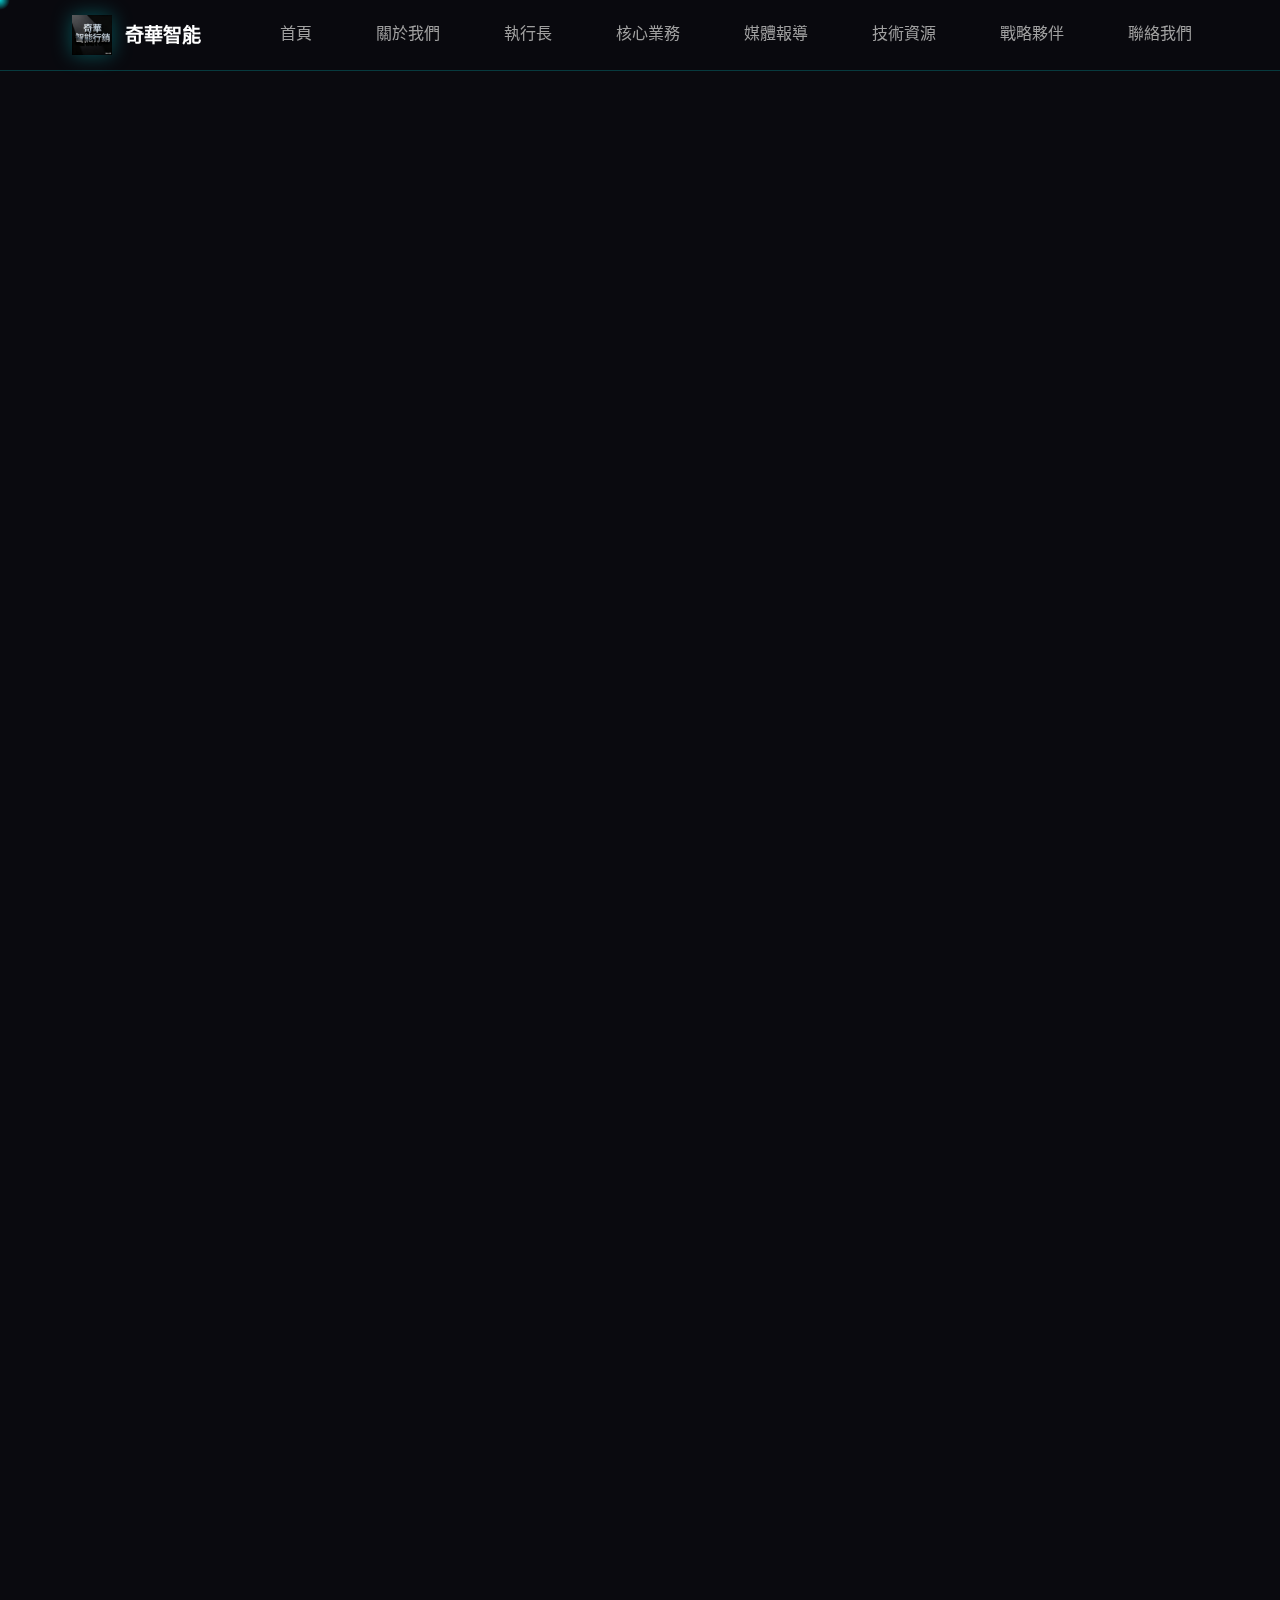
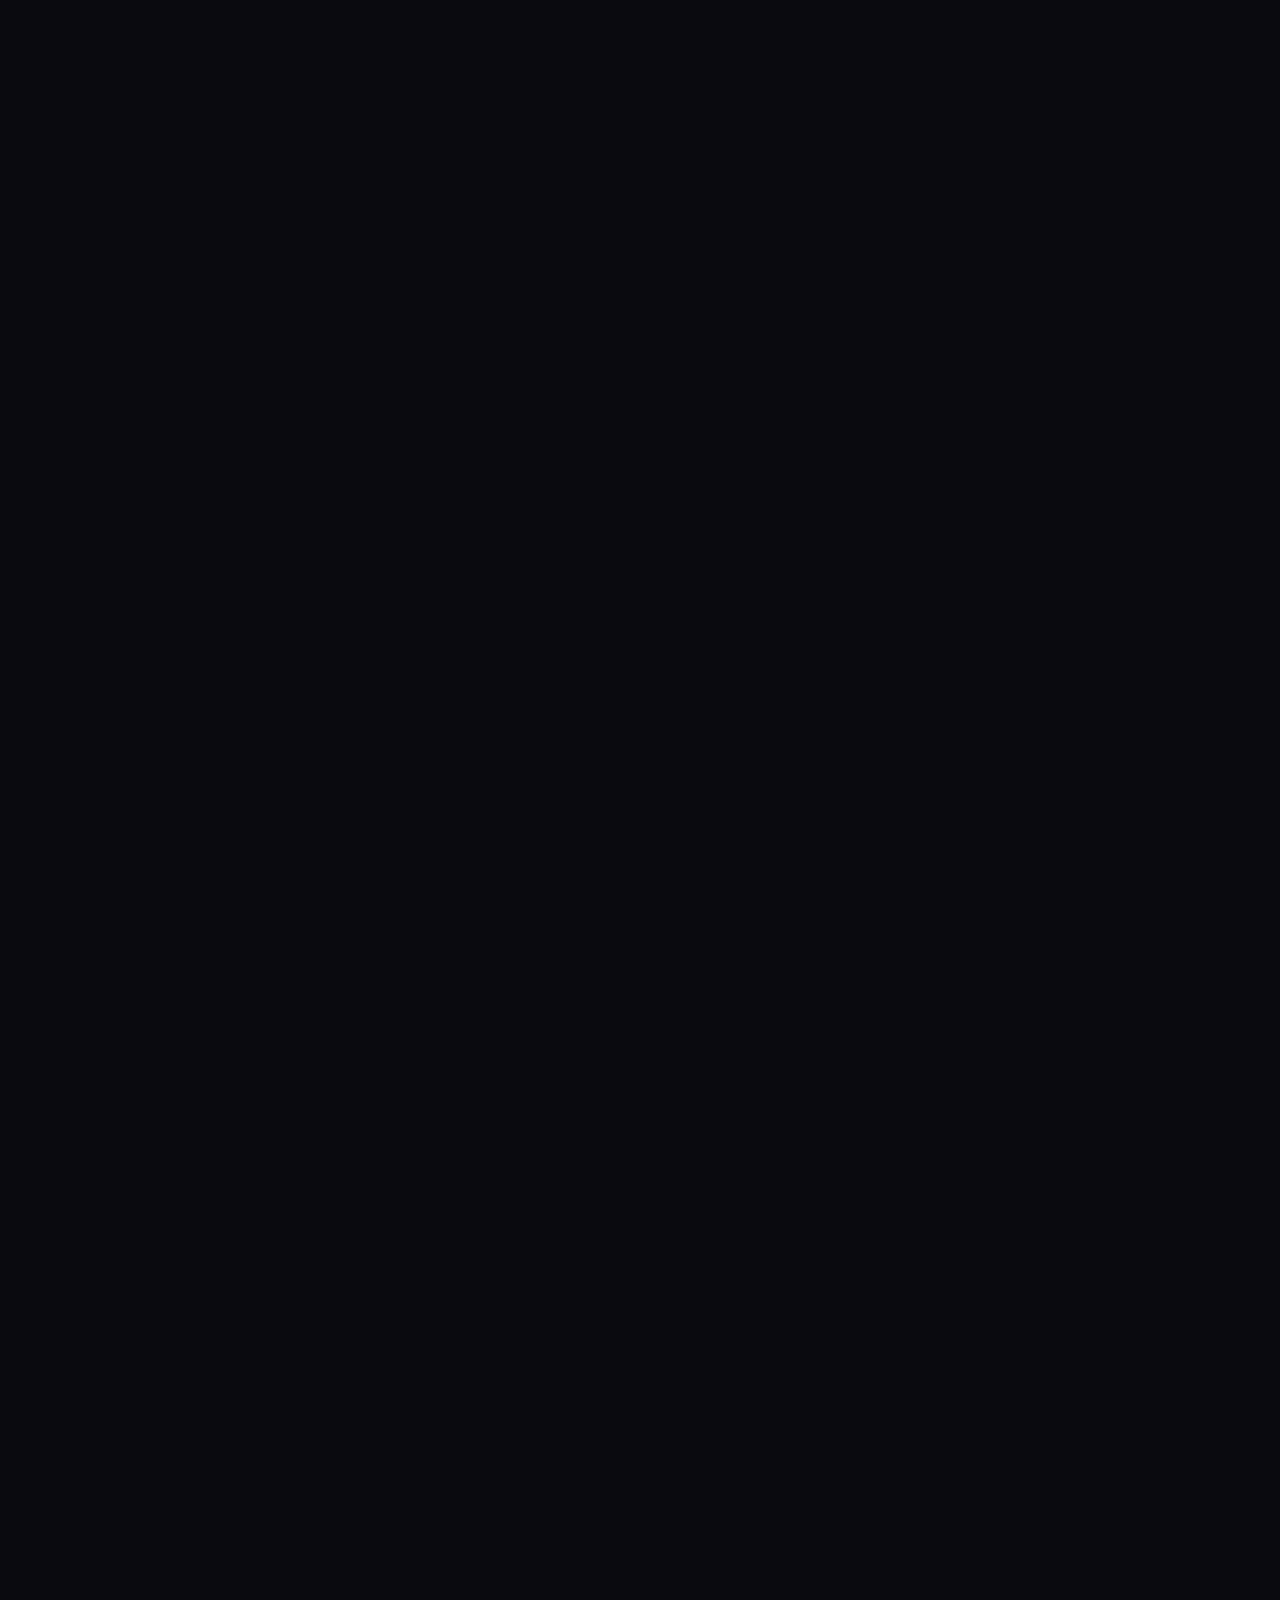
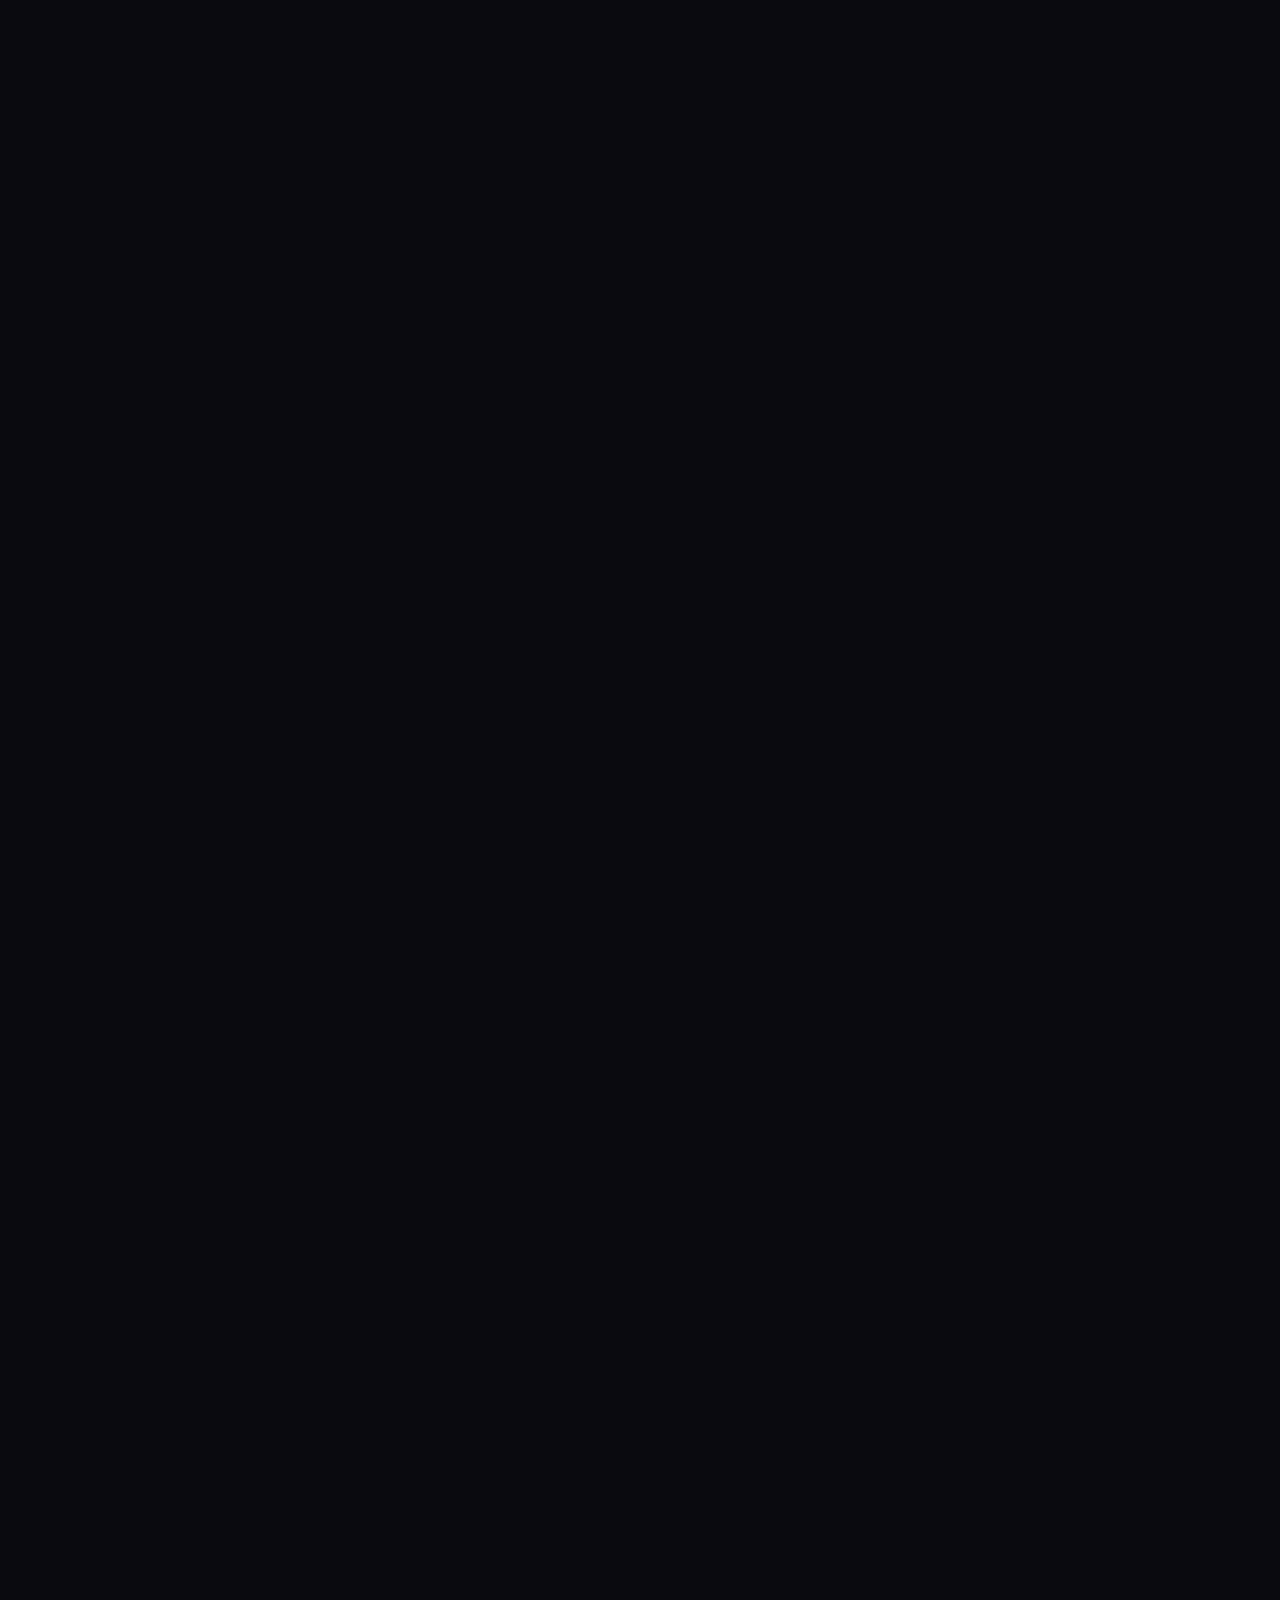
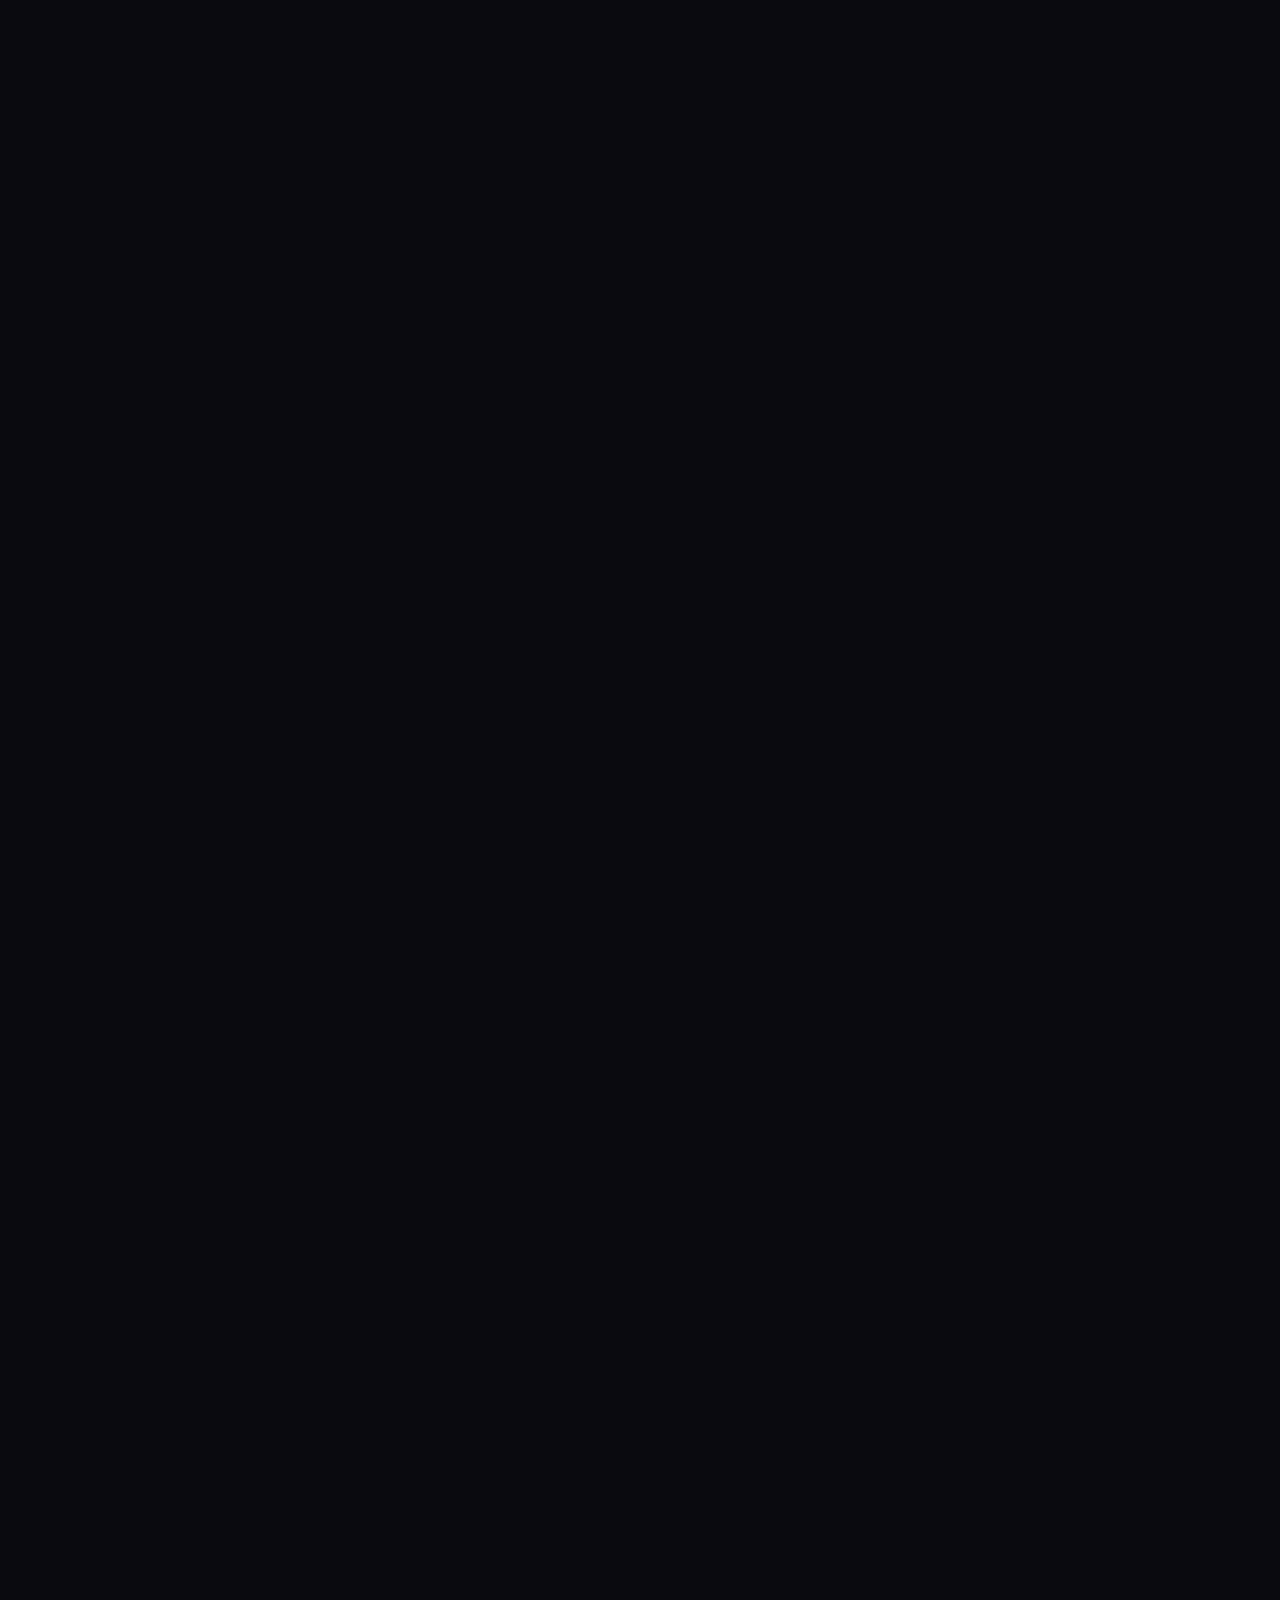
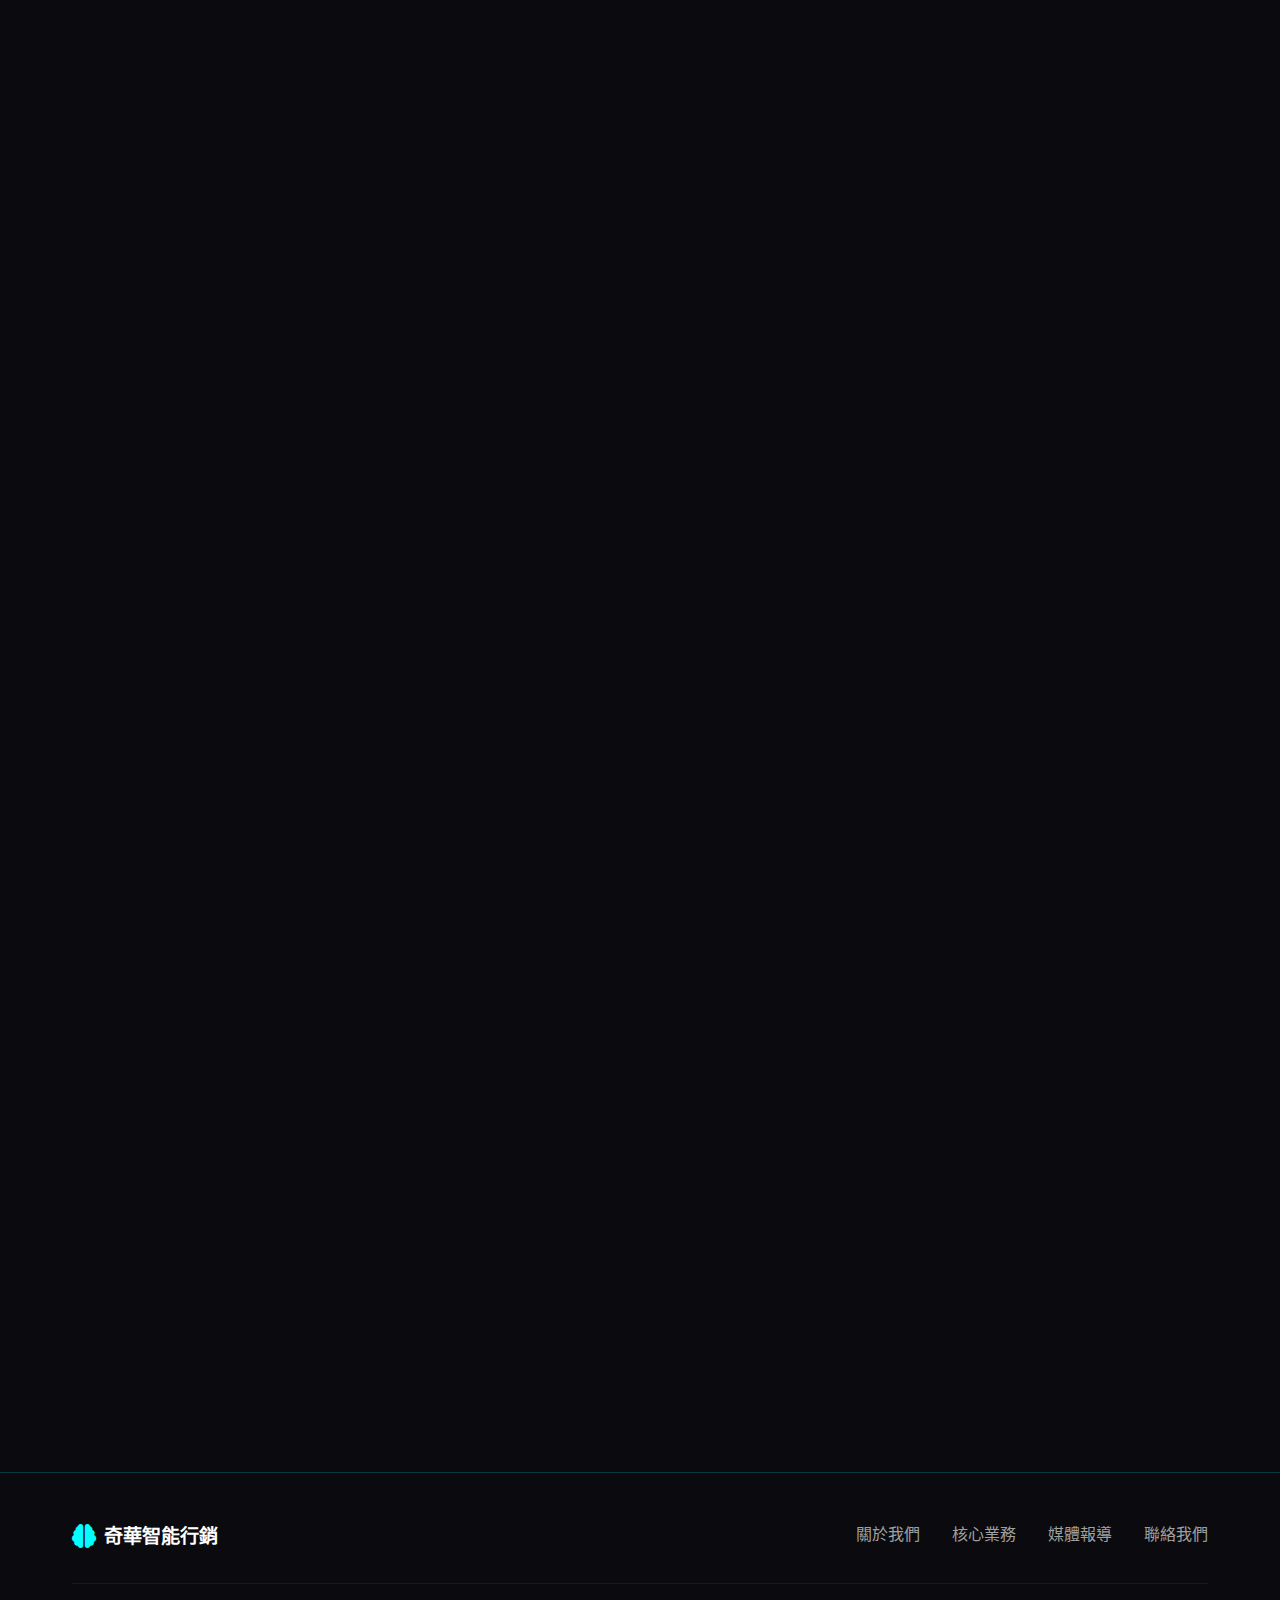
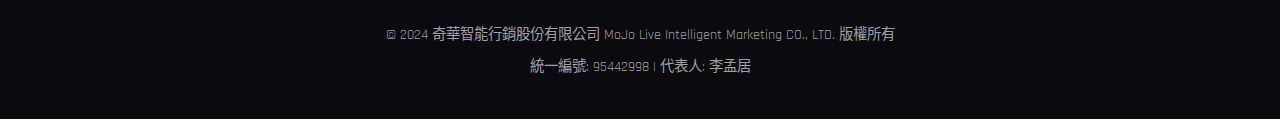
<file: index.html>
<!DOCTYPE html>
<html lang="zh-TW">
<head>
    <meta charset="UTF-8">
    <meta name="viewport" content="width=device-width, initial-scale=1.0">
    <title>奇華智能行銷 | AI科技創新領導者</title>
    <meta name="description" content="奇華智能行銷股份有限公司 - 李孟居總經理領導的科技創新企業，專精AI技術整合、智慧製造、電控玻璃應用與國防科技合作">
    <!-- ✅ Google Search Console 驗證 -->
  <meta name="google-site-verification" content="googleae083944863cef9a.html" />

  <!-- Google tag (gtag.js) -->
<script async src="https://www.googletagmanager.com/gtag/js?id=G-43J5EXSS5E"></script>
<script>
  window.dataLayer = window.dataLayer || [];
  function gtag(){dataLayer.push(arguments);}
  gtag('js', new Date());

  gtag('config', 'G-43J5EXSS5E');
</script>

    <!-- Preload fonts -->
    <link rel="preconnect" href="https://fonts.googleapis.com">
    <link rel="preconnect" href="https://fonts.gstatic.com" crossorigin>
    <link href="https://fonts.googleapis.com/css2?family=Orbitron:wght@400;700;900&family=Rajdhani:wght@300;400;500;600;700&display=swap" rel="stylesheet">
    
    <!-- Icons -->
    <link rel="stylesheet" href="https://cdnjs.cloudflare.com/ajax/libs/font-awesome/6.4.0/css/all.min.css">
    
    <!-- Favicon -->
    <link rel="icon" type="image/x-icon" href="data:image/svg+xml,%3Csvg xmlns='http://www.w3.org/2000/svg' viewBox='0 0 100 100'%3E%3Ctext y='.9em' font-size='90'%3E🚀%3C/text%3E%3C/svg%3E">
    
    <style>
/* Reset and Base Styles */
* {
    margin: 0;
    padding: 0;
    box-sizing: border-box;
}

html {
    scroll-behavior: smooth;
}

body {
    font-family: 'Rajdhani', sans-serif;
    background: #0a0a0f;
    color: #ffffff;
    overflow-x: hidden;
    line-height: 1.6;
}

/* Color Variables */
:root {
    /* Primary Colors */
    --primary-bg: #0a0a0f;
    --secondary-bg: #111118;
    --card-bg: #1a1a24;
    
    /* Neon Colors */
    --neon-blue: #00ffff;
    --neon-purple: #8a2be2;
    --neon-pink: #ff1493;
    --neon-green: #00ff41;
    --neon-orange: #ff6b35;
    
    /* Accent Colors */
    --accent-blue: #0099ff;
    --accent-purple: #6c5ce7;
    --accent-cyan: #00cec9;
    
    /* Text Colors */
    --text-primary: #ffffff;
    --text-secondary: #a0a0a0;
    --text-muted: #666666;
    
    /* Gradient */
    --gradient-primary: linear-gradient(135deg, var(--neon-blue), var(--neon-purple));
    --gradient-secondary: linear-gradient(135deg, var(--accent-blue), var(--accent-cyan));
    --gradient-glow: linear-gradient(135deg, #00ffff40, #8a2be240);
}

/* Typography */
.section-title {
    font-family: 'Orbitron', monospace;
    font-size: 3rem;
    font-weight: 900;
    text-align: center;
    margin-bottom: 1rem;
    background: var(--gradient-primary);
    -webkit-background-clip: text;
    -webkit-text-fill-color: transparent;
    background-clip: text;
    position: relative;
    transition: all 0.3s ease;
}

.section-title:hover {
    transform: scale(1.05);
    filter: drop-shadow(0 0 20px var(--neon-blue));
}

.section-subtitle {
    font-family: 'Orbitron', monospace;
    font-size: 0.9rem;
    color: var(--text-secondary);
    text-align: center;
    letter-spacing: 0.2em;
    text-transform: uppercase;
    margin-bottom: 2rem;
}

.glow-text {
    text-shadow: 0 0 10px var(--neon-blue);
    animation: textGlow 2s ease-in-out infinite alternate;
}

@keyframes textGlow {
    from {
        text-shadow: 0 0 10px var(--neon-blue), 0 0 20px var(--neon-blue);
    }
    to {
        text-shadow: 0 0 20px var(--neon-blue), 0 0 30px var(--neon-blue), 0 0 40px var(--neon-blue);
    }
}

/* Navigation */
.navbar {
    position: fixed;
    top: 0;
    left: 0;
    width: 100%;
    background: rgba(10, 10, 15, 0.95);
    backdrop-filter: blur(20px);
    border-bottom: 1px solid rgba(0, 255, 255, 0.2);
    z-index: 1000;
    transition: all 0.3s ease;
}

.navbar.scrolled {
    background: rgba(10, 10, 15, 0.98);
    border-bottom: 1px solid var(--neon-blue);
    box-shadow: 0 4px 20px rgba(0, 255, 255, 0.1);
}

.nav-container {
    max-width: 1200px;
    margin: 0 auto;
    padding: 0 2rem;
    display: flex;
    justify-content: space-between;
    align-items: center;
    height: 70px;
}

.nav-logo {
    display: flex;
    align-items: center;
    gap: 0.8rem;
    font-family: 'Orbitron', monospace;
    font-weight: 700;
    font-size: 1.2rem;
    color: var(--text-primary);
    text-decoration: none; 
    transition: all 0.3s ease;
}

.nav-logo:hover {
    color: var(--neon-blue);
    transform: scale(1.05);
}
.logo-image {
    height: 40px;
    width: auto;
    object-fit: contain;
    transition: all 0.3s ease;
    filter: drop-shadow(0 0 10px rgba(0, 255, 255, 0.3));
}

.logo-image:hover {
    filter: drop-shadow(0 0 20px rgba(0, 255, 255, 0.6));
    transform: scale(1.05);
}
.nav-icon {
    font-size: 1.5rem;
    color: var(--neon-blue);
    animation: pulse 2s infinite;
}

@keyframes pulse {
    0%, 100% { transform: scale(1); }
    50% { transform: scale(1.1); }
}

.nav-menu {
    display: flex;
    list-style: none;
    gap: 2rem;
}

.nav-link {
    color: var(--text-secondary);
    text-decoration: none;
    font-weight: 500;
    position: relative;
    padding: 0.5rem 1rem;
    border-radius: 0.5rem;
    transition: all 0.3s ease;
}

.nav-link:hover {
    color: var(--neon-blue);
    background: rgba(0, 255, 255, 0.1);
    transform: translateY(-2px);
    box-shadow: 0 4px 15px rgba(0, 255, 255, 0.2);
}

.nav-link::after {
    content: '';
    position: absolute;
    bottom: 0;
    left: 50%;
    width: 0;
    height: 2px;
    background: var(--gradient-primary);
    transition: all 0.3s ease;
    transform: translateX(-50%);
}

.nav-link:hover::after {
    width: 80%;
}

.nav-toggle {
    display: none;
    flex-direction: column;
    cursor: pointer;
    gap: 0.2rem;
}

.nav-toggle span {
    width: 25px;
    height: 2px;
    background: var(--neon-blue);
    transition: all 0.3s ease;
}

/* Hero Section */
.hero-section {
    position: relative;
    min-height: 100vh;
    display: flex;
    align-items: center;
    justify-content: center;
    padding: 0 2rem;
    overflow: hidden;
    background: radial-gradient(ellipse at center, #111118 0%, var(--primary-bg) 100%);
}

.particles-container {
    position: absolute;
    top: 0;
    left: 0;
    width: 100%;
    height: 100%;
    pointer-events: none;
    z-index: 1;
}

.hero-grid {
    position: absolute;
    top: 0;
    left: 0;
    width: 100%;
    height: 100%;
    background-image: 
        linear-gradient(rgba(0, 255, 255, 0.05) 1px, transparent 1px),
        linear-gradient(90deg, rgba(0, 255, 255, 0.05) 1px, transparent 1px);
    background-size: 50px 50px;
    animation: gridMove 20s linear infinite;
}

@keyframes gridMove {
    0% { transform: translate(0, 0); }
    100% { transform: translate(50px, 50px); }
}

.hero-content {
    position: relative;
    z-index: 2;
    display: grid;
    grid-template-columns: 1fr 1fr;
    gap: 4rem;
    align-items: center;
    max-width: 1200px;
    width: 100%;
}

.hero-text {
    animation: slideInLeft 1s ease-out;
}

.hero-subtitle {
    font-family: 'Orbitron', monospace;
    font-size: 0.9rem;
    color: var(--neon-blue);
    letter-spacing: 0.2em;
    text-transform: uppercase;
    margin-bottom: 1rem;
    opacity: 0.8;
}

.glitch {
    position: relative;
    overflow: hidden;
}

.glitch span {
    position: relative;
    z-index: 1;
}

.glitch::before,
.glitch::after {
    content: attr(data-text);
    position: absolute;
    top: 0;
    left: 0;
    width: 100%;
    height: 100%;
    opacity: 0.8;
}

.glitch::before {
    color: var(--neon-pink);
    animation: glitch1 2s infinite;
}

.glitch::after {
    color: var(--neon-blue);
    animation: glitch2 2s infinite;
}

@keyframes glitch1 {
    0%, 90%, 100% { transform: translate(0); }
    20% { transform: translate(-2px, 2px); }
    40% { transform: translate(2px, -2px); }
    60% { transform: translate(-2px, -2px); }
    80% { transform: translate(2px, 2px); }
}

@keyframes glitch2 {
    0%, 90%, 100% { transform: translate(0); }
    10% { transform: translate(2px, -2px); }
    30% { transform: translate(-2px, 2px); }
    50% { transform: translate(2px, 2px); }
    70% { transform: translate(-2px, -2px); }
}

.hero-title {
    font-family: 'Orbitron', monospace;
    font-size: 4rem;
    font-weight: 900;
    line-height: 1.2;
    margin: 1rem 0 2rem 0;
    background: var(--gradient-primary);
    -webkit-background-clip: text;
    -webkit-text-fill-color: transparent;
    background-clip: text;
}

.typing-text {
    border-right: 2px solid var(--neon-blue);
}

.cursor {
    color: var(--neon-blue);
    animation: blink 1s infinite;
}

@keyframes blink {
    0%, 50% { opacity: 1; }
    51%, 100% { opacity: 0; }
}

.hero-description {
    font-size: 1.2rem;
    line-height: 1.6;
    color: var(--text-secondary);
    margin-bottom: 2rem;
}

.hero-stats {
    display: flex;
    gap: 2rem;
    margin-bottom: 2rem;
}

.stat-item {
    text-align: center;
}

.stat-number {
    font-family: 'Orbitron', monospace;
    font-size: 2.5rem;
    font-weight: 900;
    color: var(--neon-blue);
    display: block;
    text-shadow: 0 0 10px var(--neon-blue);
}

.stat-label {
    font-size: 0.9rem;
    color: var(--text-secondary);
    text-transform: uppercase;
    letter-spacing: 0.1em;
}

.hero-buttons {
    display: flex;
    gap: 1rem;
    flex-wrap: wrap;
}

.btn {
    display: inline-flex;
    align-items: center;
    gap: 0.5rem;
    padding: 1rem 2rem;
    font-family: 'Rajdhani', sans-serif;
    font-weight: 600;
    font-size: 1.1rem;
    text-decoration: none;
    border: none;
    border-radius: 0.5rem;
    cursor: pointer;
    position: relative;
    overflow: hidden;
    transition: all 0.3s ease;
    text-transform: uppercase;
    letter-spacing: 0.1em;
}

.btn-primary {
    background: var(--gradient-primary);
    color: var(--text-primary);
    border: 2px solid transparent;
}

.btn-primary:hover {
    transform: translateY(-3px);
    box-shadow: 0 10px 30px rgba(0, 255, 255, 0.3);
    filter: brightness(1.2);
}

.btn-secondary {
    background: transparent;
    color: var(--neon-blue);
    border: 2px solid var(--neon-blue);
}

.btn-secondary:hover {
    background: rgba(0, 255, 255, 0.1);
    color: var(--text-primary);
    transform: translateY(-3px);
    box-shadow: 0 10px 30px rgba(0, 255, 255, 0.2);
}

.btn::before {
    content: '';
    position: absolute;
    top: 0;
    left: -100%;
    width: 100%;
    height: 100%;
    background: linear-gradient(90deg, transparent, rgba(255, 255, 255, 0.2), transparent);
    transition: left 0.5s;
}

.btn:hover::before {
    left: 100%;
}

/* Hero Visual */
.hero-visual {
    display: flex;
    justify-content: center;
    align-items: center;
    animation: slideInRight 1s ease-out;
}

.hologram {
    position: relative;
    width: 300px;
    height: 300px;
    display: flex;
    align-items: center;
    justify-content: center;
}

.hologram-layer {
    position: absolute;
    width: 100%;
    height: 100%;
    border: 2px solid;
    border-radius: 50%;
    animation: rotate 10s linear infinite;
}

.hologram-layer:nth-child(1) {
    border-color: var(--neon-blue);
    animation-duration: 8s;
    transform: scale(1);
}

.hologram-layer:nth-child(2) {
    border-color: var(--neon-purple);
    animation-duration: 10s;
    animation-direction: reverse;
    transform: scale(0.8);
}

.hologram-layer:nth-child(3) {
    border-color: var(--neon-pink);
    animation-duration: 12s;
    transform: scale(0.6);
}

@keyframes rotate {
    from { transform: rotate(0deg) scale(var(--scale, 1)); }
    to { transform: rotate(360deg) scale(var(--scale, 1)); }
}

.brain-icon {
    font-size: 4rem;
    color: var(--neon-blue);
    z-index: 2;
    animation: float 3s ease-in-out infinite;
    text-shadow: 0 0 30px var(--neon-blue);
}

@keyframes float {
    0%, 100% { transform: translateY(0); }
    50% { transform: translateY(-20px); }
}

.scroll-indicator {
    position: absolute;
    bottom: 2rem;
    left: 50%;
    transform: translateX(-50%);
    display: flex;
    flex-direction: column;
    align-items: center;
    gap: 0.5rem;
    animation: bounce 2s infinite;
}

.scroll-line {
    width: 2px;
    height: 40px;
    background: var(--gradient-primary);
    border-radius: 2px;
}

.scroll-text {
    font-size: 0.8rem;
    color: var(--text-secondary);
    text-transform: uppercase;
    letter-spacing: 0.1em;
}

@keyframes bounce {
    0%, 20%, 50%, 80%, 100% { transform: translateY(0); }
    40% { transform: translateY(-10px); }
    60% { transform: translateY(-5px); }
}

/* Sections */
.section {
    padding: 6rem 0;
    position: relative;
}

.container {
    max-width: 1200px;
    margin: 0 auto;
    padding: 0 2rem;
}

.section-header {
    text-align: center;
    margin-bottom: 4rem;
}

.title-line {
    width: 100px;
    height: 3px;
    background: var(--gradient-primary);
    margin: 2rem auto;
    border-radius: 2px;
}

/* About Section */
.about-section {
    background: linear-gradient(135deg, var(--primary-bg), var(--secondary-bg));
}

.about-grid {
    display: grid;
    grid-template-columns: 2fr 1fr;
    gap: 4rem;
    align-items: center;
}

.about-content h3 {
    font-family: 'Orbitron', monospace;
    font-size: 2.2rem;
    margin-bottom: 1.5rem;
    color: var(--neon-blue);
}

.about-content p {
    font-size: 1.1rem;
    line-height: 1.8;
    color: var(--text-secondary);
    margin-bottom: 2rem;
}

.feature-list {
    display: flex;
    flex-direction: column;
    gap: 1.5rem;
}

.feature-item {
    display: flex;
    align-items: flex-start;
    gap: 1rem;
    padding: 1.5rem;
    background: rgba(0, 255, 255, 0.05);
    border: 1px solid rgba(0, 255, 255, 0.2);
    border-radius: 1rem;
    transition: all 0.3s ease;
}

.feature-item:hover {
    background: rgba(0, 255, 255, 0.1);
    transform: translateX(10px);
    border-color: var(--neon-blue);
    box-shadow: 0 5px 20px rgba(0, 255, 255, 0.2);
}

.feature-item i {
    font-size: 1.5rem;
    color: var(--neon-blue);
    margin-top: 0.2rem;
}

.feature-item h4 {
    font-family: 'Orbitron', monospace;
    font-size: 1.1rem;
    margin-bottom: 0.5rem;
    color: var(--text-primary);
}

.feature-item p {
    font-size: 0.9rem;
    color: var(--text-secondary);
    margin: 0;
}

/* Tech Cube */
.about-visual {
    display: flex;
    justify-content: center;
    align-items: center;
}

.tech-cube {
    position: relative;
    width: 200px;
    height: 200px;
    transform-style: preserve-3d;
    animation: rotateCube 10s linear infinite;
}

.cube-face {
    position: absolute;
    width: 200px;
    height: 200px;
    display: flex;
    align-items: center;
    justify-content: center;
    font-family: 'Orbitron', monospace;
    font-size: 2rem;
    font-weight: 700;
    color: var(--text-primary);
    border: 2px solid var(--neon-blue);
    background: rgba(0, 255, 255, 0.1);
    backdrop-filter: blur(10px);
}

.cube-face.front { transform: translateZ(100px); }
.cube-face.back { transform: rotateY(180deg) translateZ(100px); }
.cube-face.right { transform: rotateY(90deg) translateZ(100px); }
.cube-face.left { transform: rotateY(-90deg) translateZ(100px); }
.cube-face.top { transform: rotateX(90deg) translateZ(100px); }
.cube-face.bottom { transform: rotateX(-90deg) translateZ(100px); }

@keyframes rotateCube {
    from { transform: rotateX(0) rotateY(0) rotateZ(0); }
    to { transform: rotateX(360deg) rotateY(360deg) rotateZ(360deg); }
}

/* CEO Section */
.ceo-section {
    background: var(--secondary-bg);
}

.ceo-profile {
    display: grid;
    grid-template-columns: 1fr 2fr;
    gap: 4rem;
    align-items: center;
}

.ceo-image {
    display: flex;
    justify-content: center;
}

.image-frame {
    position: relative;
    width: 300px;
    height: 300px;
    border-radius: 50%;
    overflow: hidden;
}

.holographic-border {
    position: absolute;
    top: -5px;
    left: -5px;
    right: -5px;
    bottom: -5px;
    background: conic-gradient(from 0deg, var(--neon-blue), var(--neon-purple), var(--neon-pink), var(--neon-blue));
    border-radius: 50%;
    animation: rotateBorder 3s linear infinite;
}

@keyframes rotateBorder {
    from { transform: rotate(0deg); }
    to { transform: rotate(360deg); }
}

.profile-placeholder {
    position: relative;
    width: 100%;
    height: 100%;
    background: var(--card-bg);
    border-radius: 50%;
    display: flex;
    align-items: center;
    justify-content: center;
    z-index: 2;
}

.profile-placeholder i {
    font-size: 6rem;
    color: var(--neon-blue);
}

.ceo-content {
    padding: 2rem;
}

.ceo-name {
    font-family: 'Orbitron', monospace;
    font-size: 2.5rem;
    font-weight: 900;
    color: var(--neon-blue);
    margin-bottom: 0.5rem;
}

.ceo-title {
    font-size: 1.2rem;
    color: var(--text-secondary);
    text-transform: uppercase;
    letter-spacing: 0.2em;
    margin-bottom: 2rem;
}

.ceo-description p {
    font-size: 1.1rem;
    line-height: 1.8;
    color: var(--text-secondary);
    margin-bottom: 2rem;
}

.achievements h4 {
    font-family: 'Orbitron', monospace;
    font-size: 1.5rem;
    color: var(--neon-blue);
    margin-bottom: 1.5rem;
}

.achievement-grid {
    display: grid;
    grid-template-columns: 1fr 1fr;
    gap: 1.5rem;
}

.achievement-item {
    display: flex;
    gap: 1rem;
    padding: 1.5rem;
    background: rgba(0, 255, 255, 0.05);
    border: 1px solid rgba(0, 255, 255, 0.2);
    border-radius: 1rem;
    transition: all 0.3s ease;
}

.achievement-item:hover {
    background: rgba(0, 255, 255, 0.1);
    transform: translateY(-5px);
    border-color: var(--neon-blue);
    box-shadow: 0 10px 30px rgba(0, 255, 255, 0.2);
}

.achievement-item i {
    font-size: 1.5rem;
    color: var(--neon-blue);
    margin-top: 0.2rem;
}

.achievement-item h5 {
    font-family: 'Orbitron', monospace;
    font-size: 1rem;
    margin-bottom: 0.5rem;
    color: var(--text-primary);
}

.achievement-item p {
    font-size: 0.9rem;
    color: var(--text-secondary);
    margin: 0;
}

/* Services Section */
.services-section {
    background: linear-gradient(135deg, var(--primary-bg), var(--secondary-bg));
}

.services-grid {
    display: grid;
    grid-template-columns: repeat(auto-fit, minmax(280px, 1fr));
    gap: 2rem;
}

.service-card {
    background: var(--card-bg);
    border: 1px solid rgba(0, 255, 255, 0.2);
    border-radius: 1rem;
    padding: 2rem;
    text-align: center;
    position: relative;
    overflow: hidden;
    transition: all 0.3s ease;
}

.service-card::before {
    content: '';
    position: absolute;
    top: 0;
    left: -100%;
    width: 100%;
    height: 100%;
    background: linear-gradient(90deg, transparent, rgba(0, 255, 255, 0.1), transparent);
    transition: left 0.5s;
}

.service-card:hover::before {
    left: 100%;
}

.service-card:hover {
    transform: translateY(-10px);
    border-color: var(--neon-blue);
    box-shadow: 0 20px 40px rgba(0, 255, 255, 0.2);
    background: linear-gradient(135deg, var(--card-bg), rgba(0, 255, 255, 0.05));
}

.service-icon {
    width: 80px;
    height: 80px;
    margin: 0 auto 2rem;
    background: var(--gradient-primary);
    border-radius: 50%;
    display: flex;
    align-items: center;
    justify-content: center;
    position: relative;
}

.service-icon i {
    font-size: 2rem;
    color: var(--text-primary);
}

.service-card h3 {
    font-family: 'Orbitron', monospace;
    font-size: 1.5rem;
    margin-bottom: 1rem;
    color: var(--text-primary);
    transition: color 0.3s ease;
}

.service-card:hover h3 {
    color: var(--neon-blue);
}

.service-card p {
    line-height: 1.6;
    color: var(--text-secondary);
    margin-bottom: 2rem;
}

.service-features {
    display: flex;
    flex-wrap: wrap;
    gap: 0.5rem;
    justify-content: center;
}

.service-features span {
    background: rgba(0, 255, 255, 0.1);
    color: var(--neon-blue);
    padding: 0.3rem 0.8rem;
    border-radius: 1rem;
    font-size: 0.8rem;
    font-weight: 500;
    border: 1px solid rgba(0, 255, 255, 0.3);
    transition: all 0.3s ease;
}

.service-card:hover .service-features span {
    background: rgba(0, 255, 255, 0.2);
    border-color: var(--neon-blue);
}

/* News Section */
.news-section {
    background: var(--secondary-bg);
}

.news-grid {
    display: grid;
    grid-template-columns: repeat(auto-fit, minmax(350px, 1fr));
    gap: 2rem;
}

.news-card {
    background: var(--card-bg);
    border: 1px solid rgba(0, 255, 255, 0.2);
    border-radius: 1rem;
    padding: 2rem;
    transition: all 0.3s ease;
    position: relative;
    overflow: hidden;
}

.news-card::before {
    content: '';
    position: absolute;
    top: 0;
    left: 0;
    width: 100%;
    height: 4px;
    background: var(--gradient-primary);
    transform: scaleX(0);
    transition: transform 0.3s ease;
}

.news-card:hover::before {
    transform: scaleX(1);
}

.news-card:hover {
    transform: translateY(-5px);
    border-color: var(--neon-blue);
    box-shadow: 0 15px 35px rgba(0, 255, 255, 0.2);
}

.news-header {
    display: flex;
    justify-content: space-between;
    align-items: center;
    margin-bottom: 1rem;
}

.news-source {
    background: var(--gradient-primary);
    color: var(--text-primary);
    padding: 0.3rem 0.8rem;
    border-radius: 0.5rem;
    font-size: 0.8rem;
    font-weight: 600;
}

.news-date {
    color: var(--text-secondary);
    font-size: 0.9rem;
}

.news-card h3 {
    font-family: 'Orbitron', monospace;
    font-size: 1.2rem;
    line-height: 1.4;
    margin-bottom: 1rem;
    color: var(--text-primary);
    transition: color 0.3s ease;
}

.news-card:hover h3 {
    color: var(--neon-blue);
}

.news-card p {
    color: var(--text-secondary);
    line-height: 1.6;
    margin-bottom: 1.5rem;
}

.news-link {
    display: inline-flex;
    align-items: center;
    gap: 0.5rem;
    color: var(--neon-blue);
    text-decoration: none;
    font-weight: 600;
    transition: all 0.3s ease;
}

.news-link:hover {
    color: var(--neon-pink);
    transform: translateX(5px);
}

/* Resources Section */
.resources-section {
    background: linear-gradient(135deg, var(--primary-bg), var(--secondary-bg));
}

.resources-grid {
    display: grid;
    grid-template-columns: repeat(auto-fit, minmax(400px, 1fr));
    gap: 2rem;
}

.resource-card {
    background: var(--card-bg);
    border: 1px solid rgba(0, 255, 255, 0.2);
    border-radius: 1rem;
    padding: 2rem;
    display: flex;
    gap: 1.5rem;
    transition: all 0.3s ease;
    position: relative;
    overflow: hidden;
}

.resource-card::before {
    content: '';
    position: absolute;
    top: 0;
    left: -100%;
    width: 100%;
    height: 100%;
    background: linear-gradient(90deg, transparent, rgba(0, 255, 255, 0.1), transparent);
    transition: left 0.5s;
}

.resource-card:hover::before {
    left: 100%;
}

.resource-card:hover {
    transform: translateY(-5px);
    border-color: var(--neon-blue);
    box-shadow: 0 15px 35px rgba(0, 255, 255, 0.2);
}

.resource-icon {
    width: 60px;
    height: 60px;
    background: var(--gradient-primary);
    border-radius: 1rem;
    display: flex;
    align-items: center;
    justify-content: center;
    flex-shrink: 0;
}

.resource-icon i {
    font-size: 1.5rem;
    color: var(--text-primary);
}

.resource-content h3 {
    font-family: 'Orbitron', monospace;
    font-size: 1.3rem;
    margin-bottom: 1rem;
    color: var(--text-primary);
    transition: color 0.3s ease;
}

.resource-card:hover h3 {
    color: var(--neon-blue);
}

.resource-content p {
    color: var(--text-secondary);
    line-height: 1.6;
    margin-bottom: 1.5rem;
}

.resource-tags {
    display: flex;
    flex-wrap: wrap;
    gap: 0.5rem;
}

.resource-tags span {
    background: rgba(0, 255, 255, 0.1);
    color: var(--neon-blue);
    padding: 0.3rem 0.8rem;
    border-radius: 1rem;
    font-size: 0.8rem;
    font-weight: 500;
    border: 1px solid rgba(0, 255, 255, 0.3);
    transition: all 0.3s ease;
}

.resource-card:hover .resource-tags span {
    background: rgba(0, 255, 255, 0.2);
    border-color: var(--neon-blue);
}

/* Partners Section */
.partners-section {
    background: var(--secondary-bg);
}

.partners-grid {
    display: grid;
    grid-template-columns: repeat(auto-fit, minmax(250px, 1fr));
    gap: 2rem;
}

.partner-card {
    background: var(--card-bg);
    border: 1px solid rgba(0, 255, 255, 0.2);
    border-radius: 1rem;
    padding: 2rem;
    text-align: center;
    transition: all 0.3s ease;
    position: relative;
    overflow: hidden;
}

.partner-card::before {
    content: '';
    position: absolute;
    top: 0;
    left: -100%;
    width: 100%;
    height: 100%;
    background: linear-gradient(90deg, transparent, rgba(0, 255, 255, 0.1), transparent);
    transition: left 0.5s;
}

.partner-card:hover::before {
    left: 100%;
}

.partner-card:hover {
    transform: translateY(-10px) scale(1.02);
    border-color: var(--neon-blue);
    box-shadow: 0 20px 40px rgba(0, 255, 255, 0.2);
}

.partner-icon {
    width: 60px;
    height: 60px;
    margin: 0 auto 1.5rem;
    background: var(--gradient-primary);
    border-radius: 50%;
    display: flex;
    align-items: center;
    justify-content: center;
}

.partner-icon i {
    font-size: 1.5rem;
    color: var(--text-primary);
}

.partner-card h3 {
    font-family: 'Orbitron', monospace;
    font-size: 1.2rem;
    margin-bottom: 1rem;
    color: var(--text-primary);
    transition: color 0.3s ease;
}

.partner-card:hover h3 {
    color: var(--neon-blue);
}

.partner-card p {
    color: var(--text-secondary);
    line-height: 1.6;
    font-size: 0.9rem;
}

.partnership-note {
    text-align: center;
    margin-top: 3rem;
    padding: 2rem;
    background: rgba(0, 255, 255, 0.05);
    border: 1px solid rgba(0, 255, 255, 0.2);
    border-radius: 1rem;
}

.partnership-note p {
    color: var(--text-secondary);
    font-size: 1.1rem;
    font-style: italic;
}

/* Contact Section */
.contact-section {
    background: linear-gradient(135deg, var(--primary-bg), var(--secondary-bg));
}

.contact-grid {
    display: grid;
    grid-template-columns: 1fr 1fr;
    gap: 4rem;
    align-items: flex-start;
}

.contact-info h3 {
    font-family: 'Orbitron', monospace;
    font-size: 2rem;
    margin-bottom: 1rem;
    color: var(--neon-blue);
}

.contact-info p {
    color: var(--text-secondary);
    line-height: 1.6;
    margin-bottom: 2rem;
}

.contact-items {
    display: flex;
    flex-direction: column;
    gap: 1.5rem;
}

.contact-item {
    display: flex;
    align-items: flex-start;
    gap: 1rem;
    padding: 1.5rem;
    background: rgba(0, 255, 255, 0.05);
    border: 1px solid rgba(0, 255, 255, 0.2);
    border-radius: 1rem;
    transition: all 0.3s ease;
}

.contact-item:hover {
    background: rgba(0, 255, 255, 0.1);
    transform: translateX(10px);
    border-color: var(--neon-blue);
    box-shadow: 0 5px 20px rgba(0, 255, 255, 0.2);
}

.contact-item i {
    font-size: 1.5rem;
    color: var(--neon-blue);
    margin-top: 0.2rem;
}

.contact-item h4 {
    font-family: 'Orbitron', monospace;
    font-size: 1rem;
    margin-bottom: 0.5rem;
    color: var(--text-primary);
}

.contact-item p {
    color: var(--text-secondary);
    margin: 0;
}
.contact-item a {
    color: var(--neon-blue);
    text-decoration: none;
    transition: all 0.3s ease;
}

.contact-item a:hover {
    color: var(--neon-pink);
    text-shadow: 0 0 10px var(--neon-pink);
    transform: translateX(5px);
}
/* Contact Form */
.contact-form-container {
    background: var(--card-bg);
    border: 1px solid rgba(0, 255, 255, 0.2);
    border-radius: 1rem;
    padding: 2rem;
}

.contact-form {
    display: flex;
    flex-direction: column;
    gap: 1.5rem;
}

.form-group {
    position: relative;
}

.form-group input,
.form-group textarea,
.form-group select {
    width: 100%;
    padding: 1rem;
    background: rgba(0, 255, 255, 0.05);
    border: 1px solid rgba(0, 255, 255, 0.2);
    border-radius: 0.5rem;
    color: var(--text-primary);
    font-family: 'Rajdhani', sans-serif;
    font-size: 1rem;
    transition: all 0.3s ease;
}

.form-group input:focus,
.form-group textarea:focus,
.form-group select:focus {
    outline: none;
    border-color: var(--neon-blue);
    background: rgba(0, 255, 255, 0.1);
    box-shadow: 0 0 10px rgba(0, 255, 255, 0.2);
}

.form-group label {
    position: absolute;
    top: 1rem;
    left: 1rem;
    color: var(--text-secondary);
    font-size: 1rem;
    transition: all 0.3s ease;
    pointer-events: none;
}

.form-group input:focus + label,
.form-group textarea:focus + label,
.form-group select:focus + label,
.form-group input:not(:placeholder-shown) + label,
.form-group textarea:not(:placeholder-shown) + label,
.form-group select:not([value=""]) + label {
    top: -0.5rem;
    left: 0.5rem;
    font-size: 0.8rem;
    color: var(--neon-blue);
    background: var(--card-bg);
    padding: 0 0.5rem;
}

/* Footer */
.footer {
    background: var(--primary-bg);
    border-top: 1px solid rgba(0, 255, 255, 0.2);
    padding: 3rem 0 2rem;
}

.footer-content {
    display: flex;
    justify-content: space-between;
    align-items: center;
    margin-bottom: 2rem;
}

.footer-logo {
    display: flex;
    align-items: center;
    gap: 0.5rem;
    font-family: 'Orbitron', monospace;
    font-weight: 700;
    font-size: 1.2rem;
    color: var(--text-primary);
}

.footer-logo i {
    font-size: 1.5rem;
    color: var(--neon-blue);
}

.footer-links {
    display: flex;
    gap: 2rem;
}

.footer-links a {
    color: var(--text-secondary);
    text-decoration: none;
    transition: all 0.3s ease;
}

.footer-links a:hover {
    color: var(--neon-blue);
    transform: translateY(-2px);
}

.footer-bottom {
    text-align: center;
    padding-top: 2rem;
    border-top: 1px solid rgba(0, 255, 255, 0.1);
}

.footer-bottom p {
    color: var(--text-secondary);
    font-size: 0.9rem;
    margin: 0.5rem 0;
}

/* Animations */
@keyframes slideInLeft {
    from {
        opacity: 0;
        transform: translateX(-50px);
    }
    to {
        opacity: 1;
        transform: translateX(0);
    }
}

@keyframes slideInRight {
    from {
        opacity: 0;
        transform: translateX(50px);
    }
    to {
        opacity: 1;
        transform: translateX(0);
    }
}

@keyframes fadeInUp {
    from {
        opacity: 0;
        transform: translateY(30px);
    }
    to {
        opacity: 1;
        transform: translateY(0);
    }
}

@keyframes ripple {
    0% {
        transform: translate(-50%, -50%) scale(1);
        opacity: 1;
    }
    100% {
        transform: translate(-50%, -50%) scale(4);
        opacity: 0;
    }
}

/* Responsive Design */
@media (max-width: 1024px) {
    .hero-content {
        grid-template-columns: 1fr;
        text-align: center;
        gap: 3rem;
    }
    
    .about-grid {
        grid-template-columns: 1fr;
        gap: 3rem;
    }
    
    .ceo-profile {
        grid-template-columns: 1fr;
        gap: 3rem;
        text-align: center;
    }
    
    .contact-grid {
        grid-template-columns: 1fr;
        gap: 3rem;
    }
    
    .achievement-grid {
        grid-template-columns: 1fr;
    }
}

@media (max-width: 768px) {
    .nav-menu {
        position: fixed;
        top: 70px;
        left: -100%;
        width: 100%;
        height: calc(100vh - 70px);
        background: rgba(10, 10, 15, 0.98);
        backdrop-filter: blur(20px);
        flex-direction: column;
        justify-content: center;
        align-items: center;
        transition: left 0.3s ease;
    }
    
    .nav-menu.active {
        left: 0;
    }
    
    .nav-toggle {
        display: flex;
    }
    
    .nav-toggle.active span:nth-child(1) {
        transform: rotate(45deg) translate(5px, 5px);
    }
    
    .nav-toggle.active span:nth-child(2) {
        opacity: 0;
    }
    
    .nav-toggle.active span:nth-child(3) {
        transform: rotate(-45deg) translate(7px, -6px);
    }
    
    .hero-title {
        font-size: 2.5rem;
    }
    
    .section-title {
        font-size: 2rem;
    }
    
    .hero-stats {
        justify-content: center;
    }
    
    .hero-buttons {
        justify-content: center;
    }
    
    .footer-content {
        flex-direction: column;
        gap: 2rem;
        text-align: center;
    }
    
    .footer-links {
        justify-content: center;
    }
}
    </style>
</head>
<body>
    <!-- Navigation -->
    <nav class="navbar" id="navbar">
    <div class="nav-container">
        <a href="#hero" class="nav-logo">
            <img src="company-logo.png" alt="奇華智能行銷" class="logo-image">
            <span class="nav-brand">奇華智能</span>
        </a>
            
            <ul class="nav-menu" id="nav-menu">
                <li><a href="#hero" class="nav-link">首頁</a></li>
                <li><a href="#about" class="nav-link">關於我們</a></li>
                <li><a href="#ceo" class="nav-link">執行長</a></li>
                <li><a href="#services" class="nav-link">核心業務</a></li>
                <li><a href="#news" class="nav-link">媒體報導</a></li>
                <li><a href="#resources" class="nav-link">技術資源</a></li>
                <li><a href="#partners" class="nav-link">戰略夥伴</a></li>
                <li><a href="#contact" class="nav-link">聯絡我們</a></li>
            </ul>
            
            <div class="nav-toggle" id="nav-toggle">
                <span></span>
                <span></span>
                <span></span>
            </div>
        </div>
    </nav>

    <!-- Hero Section -->
    <section id="hero" class="hero-section">
        <div class="particles-container" id="particles"></div>
        <div class="hero-grid"></div>
        
        <div class="hero-content">
            <div class="hero-text">
                <div class="hero-subtitle glitch" data-text="FUTURE TECHNOLOGY">
                    <span>FUTURE TECHNOLOGY</span>
                </div>
                <h1 class="hero-title">
                    <span class="typing-text" id="typing-text"></span>
                    <span class="cursor">|</span>
                </h1>
                <p class="hero-description">
                    領導AI科技創新革命，打造智慧未來商業生態系統
                    <br>專精人工智慧、智慧製造、電控玻璃與國防科技整合
                </p>
                <div class="hero-stats">
                    <div class="stat-item">
                        <div class="stat-number" data-count="50">0</div>
                        <div class="stat-label">合作企業</div>
                    </div>
                    <div class="stat-item">
                        <div class="stat-number" data-count="100">0</div>
                        <div class="stat-label">成功專案</div>
                    </div>
                    <div class="stat-item">
                        <div class="stat-number" data-count="15">0</div>
                        <div class="stat-label">技術領域</div>
                    </div>
                </div>
                <div class="hero-buttons">
                    <a href="#about" class="btn btn-primary">
                        <span>探索更多</span>
                        <i class="fas fa-rocket"></i>
                    </a>
                    <a href="#contact" class="btn btn-secondary">
                        <span>聯絡我們</span>
                        <i class="fas fa-paper-plane"></i>
                    </a>
                </div>
            </div>
            
            <div class="hero-visual">
                <div class="hologram">
                    <div class="hologram-layer"></div>
                    <div class="hologram-layer"></div>
                    <div class="hologram-layer"></div>
                    <i class="fas fa-brain brain-icon"></i>
                </div>
            </div>
        </div>
        
        <div class="scroll-indicator">
            <div class="scroll-line"></div>
            <div class="scroll-text">向下滾動</div>
        </div>
    </section>

    <!-- About Section -->
    <section id="about" class="section about-section">
        <div class="container">
            <div class="section-header">
                <h2 class="section-title glow-text">關於奇華智能</h2>
                <div class="section-subtitle">ABOUT MOJO LIVE</div>
                <div class="title-line"></div>
            </div>
            
            <div class="about-grid">
                <div class="about-content">
                    <div class="about-text">
                        <h3>引領科技創新的先驅企業</h3>
                        <p>奇華智能行銷股份有限公司成立於2024年，是一家專注於前沿科技整合與商業應用的創新企業。我們致力於推動人工智慧、智慧製造、電控玻璃技術與國防科技的跨域整合。</p>
                        
                        <div class="feature-list">
                            <div class="feature-item">
                                <i class="fas fa-robot"></i>
                                <div>
                                    <h4>AI技術整合</h4>
                                    <p>深度學習、機器學習、自然語言處理等AI技術商業化應用</p>
                                </div>
                            </div>
                            <div class="feature-item">
                                <i class="fas fa-industry"></i>
                                <div>
                                    <h4>智慧製造</h4>
                                    <p>工業4.0解決方案、數位雙生技術、自動化生產系統</p>
                                </div>
                            </div>
                            <div class="feature-item">
                                <i class="fas fa-shield-alt"></i>
                                <div>
                                    <h4>國防科技</h4>
                                    <p>無人機技術、國防工業合作、軍民兩用技術轉化</p>
                                </div>
                            </div>
                        </div>
                    </div>
                </div>
                
                <div class="about-visual">
                    <div class="tech-cube">
                        <div class="cube-face front">AI</div>
                        <div class="cube-face back">IoT</div>
                        <div class="cube-face right">5G</div>
                        <div class="cube-face left">AR</div>
                        <div class="cube-face top">VR</div>
                        <div class="cube-face bottom">ML</div>
                    </div>
                </div>
            </div>
        </div>
    </section>

    <!-- CEO Section -->
    <section id="ceo" class="section ceo-section">
        <div class="container">
            <div class="section-header">
                <h2 class="section-title glow-text">執行長專區</h2>
                <div class="section-subtitle">LEADERSHIP PROFILE</div>
                <div class="title-line"></div>
            </div>
            
            <div class="ceo-profile">
                <div class="ceo-image">
                    <div class="image-frame">
                        <div class="holographic-border"></div>
                        <div class="profile-placeholder">
                            <i class="fas fa-user-tie"></i>
                        </div>
                    </div>
                </div>
                
                <div class="ceo-content">
                    <div class="ceo-header">
                        <h3 class="ceo-name">李孟居</h3>
                        <div class="ceo-title">執行長暨創辦人</div>
                    </div>
                    
                    <div class="ceo-description">
                        <p>李孟居先生是科技產業的資深領導者，擁有豐富的跨國企業管理經驗和深厚的技術背景。他致力於推動台灣科技產業的國際化發展，並在人工智慧、智慧製造、電控玻璃技術等領域建立了廣泛的合作網絡。</p>
                    </div>
                    
                    <div class="achievements">
                        <h4>核心成就</h4>
                        <div class="achievement-grid">
                            <div class="achievement-item">
                                <i class="fas fa-handshake"></i>
                                <div>
                                    <h5>戰略合作推手</h5>
                                    <p>成功促成碳基科技、律芯科技、振生半導體等多家企業的策略聯盟</p>
                                </div>
                            </div>
                            <div class="achievement-item">
                                <i class="fas fa-globe"></i>
                                <div>
                                    <h5>國際市場開拓</h5>
                                    <p>協助電控玻璃技術進軍北美市場，建立跨國合作橋樑</p>
                                </div>
                            </div>
                            <div class="achievement-item">
                                <i class="fas fa-chart-line"></i>
                                <div>
                                    <h5>企業健診專家</h5>
                                    <p>提供企業轉型諮詢，協助傳統產業數位化升級</p>
                                </div>
                            </div>
                            <div class="achievement-item">
                                <i class="fas fa-award"></i>
                                <div>
                                    <h5>創新領導者</h5>
                                    <p>在2025台北國際航太暨國防工業展覽會中展現卓越領導力</p>
                                </div>
                            </div>
                        </div>
                    </div>
                </div>
            </div>
        </div>
    </section>

    <!-- Services Section -->
    <section id="services" class="section services-section">
        <div class="container">
            <div class="section-header">
                <h2 class="section-title glow-text">核心業務</h2>
                <div class="section-subtitle">CORE SERVICES</div>
                <div class="title-line"></div>
            </div>
            
            <div class="services-grid">
                <div class="service-card">
                    <div class="service-icon">
                        <i class="fas fa-brain"></i>
                    </div>
                    <h3>AI技術整合</h3>
                    <p>提供全方位人工智慧解決方案，包括機器學習、深度學習、自然語言處理等前沿技術的商業化應用。</p>
                    <div class="service-features">
                        <span>生成式AI</span>
                        <span>機器學習</span>
                        <span>電腦視覺</span>
                        <span>語音識別</span>
                    </div>
                </div>
                
                <div class="service-card">
                    <div class="service-icon">
                        <i class="fas fa-cogs"></i>
                    </div>
                    <h3>智慧製造</h3>
                    <p>推動工業4.0轉型，提供智慧工廠、數位雙生、自動化生產線等先進製造技術解決方案。</p>
                    <div class="service-features">
                        <span>數位雙生</span>
                        <span>IIoT</span>
                        <span>自動化</span>
                        <span>品質控制</span>
                    </div>
                </div>
                
                <div class="service-card">
                    <div class="service-icon">
                        <i class="fas fa-eye"></i>
                    </div>
                    <h3>電控玻璃應用</h3>
                    <p>專精於智慧玻璃技術的商業應用，結合AI感測技術，打造未來感十足的互動空間體驗。</p>
                    <div class="service-features">
                        <span>智慧調光</span>
                        <span>隱私控制</span>
                        <span>AI整合</span>
                        <span>節能環保</span>
                    </div>
                </div>
                
                <div class="service-card">
                    <div class="service-icon">
                        <i class="fas fa-fighter-jet"></i>
                    </div>
                    <h3>國防科技合作</h3>
                    <p>參與國防工業技術研發，專注於無人機、軍用AI系統等國防科技領域的創新應用。</p>
                    <div class="service-features">
                        <span>無人機</span>
                        <span>軍用AI</span>
                        <span>國防工業</span>
                        <span>技術轉移</span>
                    </div>
                </div>
            </div>
        </div>
    </section>

    <!-- News Section -->
    <section id="news" class="section news-section">
        <div class="container">
            <div class="section-header">
                <h2 class="section-title glow-text">媒體報導</h2>
                <div class="section-subtitle">MEDIA COVERAGE</div>
                <div class="title-line"></div>
            </div>
            
            <div class="news-grid">
                <div class="news-card">
                    <div class="news-header">
                        <div class="news-source">經濟日報</div>
                        <div class="news-date">2025.09.24</div>
                    </div>
                    <h3>李孟居盼攜手碳基科技組無人機民防隊</h3>
                    <p>在2025臺北國際航太暨國防工業展覽會上，奇華智能行銷總經理李孟居成功促成碳基科技與國際合作夥伴的戰略聯盟...</p>
                    <a href="https://money.udn.com/money/story/5635/9025883" target="_blank" class="news-link">
                        <span>閱讀全文</span>
                        <i class="fas fa-external-link-alt"></i>
                    </a>
                </div>
                
                <div class="news-card">
                    <div class="news-header">
                        <div class="news-source">聯合新聞網</div>
                        <div class="news-date">2025.10.01</div>
                    </div>
                    <h3>可切換透明/霧化電控玻璃×AI互動應用</h3>
                    <p>奇華智能行銷成功促成明星電控科技、協和鋁門窗與奇華廣告三方合作，開發創新電控玻璃AI整合應用...</p>
                    <a href="https://money.udn.com/money/amp/story/5721/9031799" target="_blank" class="news-link">
                        <span>閱讀全文</span>
                        <i class="fas fa-external-link-alt"></i>
                    </a>
                </div>
                
                <div class="news-card">
                    <div class="news-header">
                        <div class="news-source">東森新聞</div>
                        <div class="news-date">2025.09.22</div>
                    </div>
                    <h3>奇華智能行銷助力企業突破瓶頸</h3>
                    <p>李孟居以其卓越的企業健診服務，成功協助促成律芯科技與振生半導體的強強聯手，開啟AI與半導體領域新合作...</p>
                    <a href="https://news.ebc.net.tw/news/living/513305" target="_blank" class="news-link">
                        <span>閱讀全文</span>
                        <i class="fas fa-external-link-alt"></i>
                    </a>
                </div>
            </div>
        </div>
    </section>

    <!-- Resources Section -->
    <section id="resources" class="section resources-section">
        <div class="container">
            <div class="section-header">
                <h2 class="section-title glow-text">技術資源</h2>
                <div class="section-subtitle">TECHNICAL RESOURCES</div>
                <div class="title-line"></div>
            </div>
            
            <div class="resources-grid">
                <div class="resource-card">
                    <div class="resource-icon">
                        <i class="fas fa-file-alt"></i>
                    </div>
                    <div class="resource-content">
                        <h3>2025-2026產業技術白皮書</h3>
                        <p>深入分析台灣未來十年在AI、智慧製造、半導體、無人機等領域的技術趨勢與發展重點。涵蓋主權AI、生成式AI、異質整合Chiplet等前瞻技術。</p>
                        <div class="resource-tags">
                            <span>AI技術</span>
                            <span>智慧製造</span>
                            <span>半導體</span>
                            <span>無人機</span>
                        </div>
                    </div>
                </div>
                
                <div class="resource-card">
                    <div class="resource-icon">
                        <i class="fas fa-chart-bar"></i>
                    </div>
                    <div class="resource-content">
                        <h3>北美電控玻璃市場趨勢</h3>
                        <p>詳細分析北美地區電控玻璃在商業辦公、飯店餐旅、醫療照護等服務業的應用場景、技術優勢與商業價值。預測2031年市場規模達170億美元。</p>
                        <div class="resource-tags">
                            <span>電控玻璃</span>
                            <span>市場分析</span>
                            <span>商業應用</span>
                            <span>技術趨勢</span>
                        </div>
                    </div>
                </div>
            </div>
        </div>
    </section>

    <!-- Partners Section -->
    <section id="partners" class="section partners-section">
        <div class="container">
            <div class="section-header">
                <h2 class="section-title glow-text">戰略夥伴</h2>
                <div class="section-subtitle">STRATEGIC PARTNERS</div>
                <div class="title-line"></div>
            </div>
            
            <div class="partners-grid">
                <div class="partner-card">
                    <div class="partner-icon">
                        <i class="fas fa-plane"></i>
                    </div>
                    <h3>碳基科技</h3>
                    <p>無人機技術領域合作夥伴，專精軍用無人機研發與製造，共同拓展國防科技市場。</p>
                </div>
                
                <div class="partner-card">
                    <div class="partner-icon">
                        <i class="fas fa-microchip"></i>
                    </div>
                    <h3>律芯科技 & 振生半導體</h3>
                    <p>AI晶片與半導體技術合作，專注於多模態AI感測模組與後量子密碼技術整合。</p>
                </div>
                
                <div class="partner-card">
                    <div class="partner-icon">
                        <i class="fas fa-eye"></i>
                    </div>
                    <h3>明星電控科技</h3>
                    <p>電控玻璃技術合作夥伴，共同開發智慧玻璃AI整合應用解決方案。</p>
                </div>
                
                <div class="partner-card">
                    <div class="partner-icon">
                        <i class="fas fa-window-maximize"></i>
                    </div>
                    <h3>協和門窗 (Tempco Glass)</h3>
                    <p>美國門窗製造合作夥伴，協助電控玻璃技術進軍北美市場。</p>
                </div>
                
                <div class="partner-card">
                    <div class="partner-icon">
                        <i class="fas fa-robot"></i>
                    </div>
                    <h3>JustThings</h3>
                    <p>AI解決方案合作夥伴，專精智慧客服、翻譯面板等AI商業應用開發。</p>
                </div>
            </div>
            
            <div class="partnership-note">
                <p>我們與全球領先的科技企業建立深度合作關係，共同推動技術創新與市場拓展。</p>
            </div>
        </div>
    </section>

    <!-- Contact Section -->
    <section id="contact" class="section contact-section">
        <div class="container">
            <div class="section-header">
                <h2 class="section-title glow-text">聯絡我們</h2>
                <div class="section-subtitle">CONTACT US</div>
                <div class="title-line"></div>
            </div>
            
            <div class="contact-grid">
                <div class="contact-info">
                    <h3>取得聯繫</h3>
                    <p>歡迎與我們討論合作機會，共同探索科技創新的無限可能。</p>
                    
                    <div class="contact-items">
                        <div class="contact-item">
                            <i class="fas fa-building"></i>
                            <div>
                                <h4>公司地址</h4>
                                <p>新北市板橋區民生路1段33號5樓之6</p>
                            </div>
                        </div>
                        
                        <div class="contact-item">
                            <i class="fas fa-phone"></i>
                            <div>
                                <h4>聯絡電話</h4>
                                <p>03-3223777</p>
                            </div>
                        </div>
                        
                                               <div class="contact-item">
                            <i class="fas fa-id-card"></i>
                            <div>
                                <h4>統一編號</h4>
                                <p>95442998</p>
                            </div>
                        </div>
                        
                        <div class="contact-item">
                            <i class="fas fa-envelope"></i>
                            <div>
                                <h4>電子郵件</h4>
                                <p><a href="mailto:synta@kimo.com">synta@kimo.com</a></p>
                            </div>
                        </div>
                        
                        <div class="contact-item">
                            <i class="fas fa-user-tie"></i>
                            <div>
                                <h4>代表人</h4>
                                <p>李孟居</p>
                            </div>
                        </div>

                    </div>
                </div>
                
                <div class="contact-form-container">
                    <form class="contact-form" id="contactForm">
                        <div class="form-group">
                            <input type="text" id="name" name="name" required>
                            <label for="name">姓名</label>
                        </div>
                        
                        <div class="form-group">
                            <input type="email" id="email" name="email" required>
                            <label for="email">電子郵件</label>
                        </div>
                        
                        <div class="form-group">
                            <input type="tel" id="phone" name="phone">
                            <label for="phone">聯絡電話</label>
                        </div>
                        
                        <div class="form-group">
                            <select id="subject" name="subject" required>
                                <option value="">請選擇諮詢類型</option>
                                <option value="ai">AI技術整合</option>
                                <option value="manufacturing">智慧製造</option>
                                <option value="glass">電控玻璃應用</option>
                                <option value="defense">國防科技合作</option>
                                <option value="other">其他合作</option>
                            </select>
                            <label for="subject">諮詢類型</label>
                        </div>
                        
                        <div class="form-group">
                            <textarea id="message" name="message" rows="5" required></textarea>
                            <label for="message">詳細需求</label>
                        </div>
                        
                        <button type="submit" class="btn btn-primary">
                            <span>發送訊息</span>
                            <i class="fas fa-paper-plane"></i>
                        </button>
                    </form>
                </div>
            </div>
        </div>
    </section>

    <!-- Footer -->
    <footer class="footer">
        <div class="container">
            <div class="footer-content">
                <div class="footer-logo">
                    <i class="fas fa-brain"></i>
                    <span>奇華智能行銷</span>
                </div>
                
                <div class="footer-links">
                    <a href="#about">關於我們</a>
                    <a href="#services">核心業務</a>
                    <a href="#news">媒體報導</a>
                    <a href="#contact">聯絡我們</a>
                </div>
            </div>
            
            <div class="footer-bottom">
                <p>&copy; 2024 奇華智能行銷股份有限公司 MoJo Live Intelligent Marketing CO., LTD. 版權所有</p>
                <p>統一編號: 95442998 | 代表人: 李孟居</p>
            </div>
        </div>
    </footer>

    <!-- JavaScript -->
    <script>
// AI科技感網站主要JavaScript功能
document.addEventListener('DOMContentLoaded', function() {
    
    // ==================== 導航欄功能 ====================
    const navbar = document.getElementById('navbar');
    const navToggle = document.getElementById('nav-toggle');
    const navMenu = document.getElementById('nav-menu');
    const navLinks = document.querySelectorAll('.nav-link');
    
    // 導航欄滾動效果
    window.addEventListener('scroll', function() {
        if (window.scrollY > 50) {
            navbar.classList.add('scrolled');
        } else {
            navbar.classList.remove('scrolled');
        }
    });
    
    // 移動端導航切換
    navToggle.addEventListener('click', function() {
        navToggle.classList.toggle('active');
        navMenu.classList.toggle('active');
    });
    
    // 導航鏈接點擊
    navLinks.forEach(link => {
        link.addEventListener('click', function(e) {
            e.preventDefault();
            const targetId = this.getAttribute('href');
            const targetSection = document.querySelector(targetId);
            
            if (targetSection) {
                targetSection.scrollIntoView({
                    behavior: 'smooth',
                    block: 'start'
                });
            }
            
            // 關閉移動端菜單
            navToggle.classList.remove('active');
            navMenu.classList.remove('active');
        });
    });
    
    // ==================== 粒子動畫背景 ====================
    class ParticleSystem {
        constructor(container) {
            this.container = container;
            this.particles = [];
            this.particleCount = 80;
            this.init();
        }
        
        init() {
            this.createParticles();
            this.animate();
        }
        
        createParticles() {
            for (let i = 0; i < this.particleCount; i++) {
                const particle = document.createElement('div');
                particle.className = 'particle';
                particle.style.cssText = `
                    position: absolute;
                    width: ${Math.random() * 4 + 1}px;
                    height: ${Math.random() * 4 + 1}px;
                    background: ${this.getRandomColor()};
                    border-radius: 50%;
                    pointer-events: none;
                    opacity: ${Math.random() * 0.8 + 0.2};
                    box-shadow: 0 0 ${Math.random() * 10 + 5}px currentColor;
                `;
                
                // 隨機初始位置
                particle.style.left = Math.random() * window.innerWidth + 'px';
                particle.style.top = Math.random() * window.innerHeight + 'px';
                
                // 添加粒子運動數據
                particle.vx = (Math.random() - 0.5) * 2;
                particle.vy = (Math.random() - 0.5) * 2;
                particle.life = Math.random() * 300 + 200;
                particle.maxLife = particle.life;
                
                this.particles.push(particle);
                this.container.appendChild(particle);
            }
        }
        
        getRandomColor() {
            const colors = ['#00ffff', '#8a2be2', '#ff1493', '#00ff41', '#ff6b35'];
            return colors[Math.floor(Math.random() * colors.length)];
        }
        
        animate() {
            this.particles.forEach((particle, index) => {
                // 更新位置
                const currentX = parseFloat(particle.style.left);
                const currentY = parseFloat(particle.style.top);
                
                let newX = currentX + particle.vx;
                let newY = currentY + particle.vy;
                
                // 邊界碰撞檢測
                if (newX <= 0 || newX >= window.innerWidth) {
                    particle.vx *= -1;
                    newX = Math.max(0, Math.min(window.innerWidth, newX));
                }
                if (newY <= 0 || newY >= window.innerHeight) {
                    particle.vy *= -1;
                    newY = Math.max(0, Math.min(window.innerHeight, newY));
                }
                
                particle.style.left = newX + 'px';
                particle.style.top = newY + 'px';
                
                // 更新生命週期
                particle.life--;
                const lifeRatio = particle.life / particle.maxLife;
                particle.style.opacity = lifeRatio * 0.8;
                
                // 重生粒子
                if (particle.life <= 0) {
                    particle.style.left = Math.random() * window.innerWidth + 'px';
                    particle.style.top = Math.random() * window.innerHeight + 'px';
                    particle.life = particle.maxLife;
                    particle.vx = (Math.random() - 0.5) * 2;
                    particle.vy = (Math.random() - 0.5) * 2;
                }
            });
            
            requestAnimationFrame(() => this.animate());
        }
    }
    
    // 初始化粒子系統
    const particlesContainer = document.getElementById('particles');
    if (particlesContainer) {
        new ParticleSystem(particlesContainer);
    }
    
    // ==================== 打字效果 ====================
    const typingText = document.getElementById('typing-text');
    const texts = [
        '奇華智能行銷',
        'AI科技創新',
        '智慧製造專家',
        '電控玻璃整合',
        '國防科技合作'
    ];
    
    let textIndex = 0;
    let charIndex = 0;
    let isDeleting = false;
    
    function typeWriter() {
        const currentText = texts[textIndex];
        
        if (isDeleting) {
            typingText.textContent = currentText.substring(0, charIndex - 1);
            charIndex--;
        } else {
            typingText.textContent = currentText.substring(0, charIndex + 1);
            charIndex++;
        }
        
        let typeSpeed = isDeleting ? 100 : 200;
        
        if (!isDeleting && charIndex === currentText.length) {
            typeSpeed = 2000;
            isDeleting = true;
        } else if (isDeleting && charIndex === 0) {
            isDeleting = false;
            textIndex = (textIndex + 1) % texts.length;
            typeSpeed = 500;
        }
        
        setTimeout(typeWriter, typeSpeed);
    }
    
    if (typingText) {
        setTimeout(typeWriter, 1000);
    }
    
    // ==================== 數字動畫 ====================
    function animateNumbers() {
        const statNumbers = document.querySelectorAll('.stat-number');
        
        const observer = new IntersectionObserver((entries) => {
            entries.forEach(entry => {
                if (entry.isIntersecting) {
                    const target = parseInt(entry.target.dataset.count);
                    animateValue(entry.target, 0, target, 2000);
                    observer.unobserve(entry.target);
                }
            });
        });
        
        statNumbers.forEach(num => observer.observe(num));
    }
    
    function animateValue(element, start, end, duration) {
        let startTimestamp = null;
        
        const step = (timestamp) => {
            if (!startTimestamp) startTimestamp = timestamp;
            const progress = Math.min((timestamp - startTimestamp) / duration, 1);
            const currentValue = Math.floor(progress * (end - start) + start);
            element.textContent = currentValue;
            
            if (progress < 1) {
                window.requestAnimationFrame(step);
            }
        };
        
        window.requestAnimationFrame(step);
    }
    
    animateNumbers();
    
    // ==================== 滾動動畫 ====================
    function initScrollAnimations() {
        const animatedElements = document.querySelectorAll('section, .service-card, .news-card, .partner-card, .achievement-item, .feature-item');
        
        const observer = new IntersectionObserver((entries) => {
            entries.forEach(entry => {
                if (entry.isIntersecting) {
                    entry.target.style.animation = 'fadeInUp 0.6s ease-out forwards';
                    observer.unobserve(entry.target);
                }
            });
        }, {
            threshold: 0.1,
            rootMargin: '0px 0px -50px 0px'
        });
        
        animatedElements.forEach(el => {
            el.style.opacity = '0';
            el.style.transform = 'translateY(30px)';
            observer.observe(el);
        });
    }
    
    initScrollAnimations();
    
    // ==================== 表單功能 ====================
    const contactForm = document.getElementById('contactForm');
    
    if (contactForm) {
        // 表單動畫效果
        const formGroups = document.querySelectorAll('.form-group');
        formGroups.forEach(group => {
            const input = group.querySelector('input, textarea, select');
            const label = group.querySelector('label');
            
            if (input && label) {
                input.addEventListener('focus', () => {
                    group.classList.add('focused');
                });
                
                input.addEventListener('blur', () => {
                    if (!input.value) {
                        group.classList.remove('focused');
                    }
                });
                
                input.addEventListener('input', () => {
                    if (input.value) {
                        group.classList.add('has-value');
                    } else {
                        group.classList.remove('has-value');
                    }
                });
            }
        });
        
        // 表單提交
        contactForm.addEventListener('submit', function(e) {
            e.preventDefault();
            
            const formData = new FormData(this);
            const data = Object.fromEntries(formData);
            
            // 顯示提交動畫
            showNotification('正在發送訊息...', 'info');
            
            // 模擬表單提交
            setTimeout(() => {
                showNotification('訊息已成功發送！我們將盡快與您聯繫。', 'success');
                contactForm.reset();
                
                // 重置表單狀態
                formGroups.forEach(group => {
                    group.classList.remove('focused', 'has-value');
                });
            }, 2000);
        });
    }
    
    // ==================== 通知系統 ====================
    function showNotification(message, type = 'info') {
        const notification = document.createElement('div');
        notification.className = `notification notification-${type}`;
        notification.innerHTML = `
            <i class="fas fa-${type === 'success' ? 'check-circle' : type === 'error' ? 'exclamation-triangle' : 'info-circle'}"></i>
            <span>${message}</span>
            <button class="notification-close">×</button>
        `;
        
        notification.style.cssText = `
            position: fixed;
            top: 20px;
            right: 20px;
            background: ${type === 'success' ? '#00ff41' : type === 'error' ? '#ff1493' : '#00ffff'};
            color: #0a0a0f;
            padding: 1rem 1.5rem;
            border-radius: 0.5rem;
            display: flex;
            align-items: center;
            gap: 0.5rem;
            font-weight: 600;
            box-shadow: 0 10px 30px rgba(0, 0, 0, 0.3);
            z-index: 10000;
            transform: translateX(100%);
            transition: transform 0.3s ease;
        `;
        
        document.body.appendChild(notification);
        
        // 動畫進入
        setTimeout(() => {
            notification.style.transform = 'translateX(0)';
        }, 100);
        
        // 關閉按鈕
        const closeBtn = notification.querySelector('.notification-close');
        closeBtn.style.cssText = `
            background: none;
            border: none;
            font-size: 1.2rem;
            cursor: pointer;
            color: inherit;
            margin-left: 0.5rem;
        `;
        
        closeBtn.addEventListener('click', () => {
            removeNotification(notification);
        });
        
        // 自動關閉
        setTimeout(() => {
            removeNotification(notification);
        }, 5000);
    }
    
    function removeNotification(notification) {
        notification.style.transform = 'translateX(100%)';
        setTimeout(() => {
            if (notification.parentNode) {
                notification.parentNode.removeChild(notification);
            }
        }, 300);
    }
    
    // ==================== 鼠標互動效果 ====================
    function initMouseEffects() {
        const interactiveElements = document.querySelectorAll('.service-card, .news-card, .partner-card, .btn, .nav-link');
        
        interactiveElements.forEach(element => {
            element.addEventListener('mouseenter', function(e) {
                createMouseEffect(e.clientX, e.clientY);
            });
        });
        
        // 鼠標跟隨效果
        let mouseX = 0;
        let mouseY = 0;
        let cursorX = 0;
        let cursorY = 0;
        
        document.addEventListener('mousemove', function(e) {
            mouseX = e.clientX;
            mouseY = e.clientY;
        });
        
        // 創建自定義光標
        const cursor = document.createElement('div');
        cursor.style.cssText = `
            position: fixed;
            width: 20px;
            height: 20px;
            background: radial-gradient(circle, rgba(0,255,255,0.8) 0%, transparent 70%);
            border-radius: 50%;
            pointer-events: none;
            z-index: 9999;
            mix-blend-mode: screen;
            transition: transform 0.1s ease;
        `;
        document.body.appendChild(cursor);
        
        function updateCursor() {
            cursorX += (mouseX - cursorX) * 0.1;
            cursorY += (mouseY - cursorY) * 0.1;
            
            cursor.style.left = cursorX - 10 + 'px';
            cursor.style.top = cursorY - 10 + 'px';
            
            requestAnimationFrame(updateCursor);
        }
        updateCursor();
    }
    
    function createMouseEffect(x, y) {
        const effect = document.createElement('div');
        effect.style.cssText = `
            position: fixed;
            left: ${x}px;
            top: ${y}px;
            width: 20px;
            height: 20px;
            border: 2px solid #00ffff;
            border-radius: 50%;
            pointer-events: none;
            z-index: 9998;
            animation: ripple 0.8s ease-out forwards;
        `;
        
        document.body.appendChild(effect);
        
        setTimeout(() => {
            document.body.removeChild(effect);
        }, 800);
    }
    
    initMouseEffects();
    
    // ==================== 3D 傾斜效果 ====================
    function init3DTilt() {
        const tiltElements = document.querySelectorAll('.service-card, .news-card, .partner-card');
        
        tiltElements.forEach(element => {
            element.addEventListener('mousemove', function(e) {
                const rect = element.getBoundingClientRect();
                const x = e.clientX - rect.left;
                const y = e.clientY - rect.top;
                
                const centerX = rect.width / 2;
                const centerY = rect.height / 2;
                
                const rotateX = (y - centerY) / centerY * 10;
                const rotateY = (centerX - x) / centerX * 10;
                
                element.style.transform = `
                    perspective(1000px) 
                    rotateX(${rotateX}deg) 
                    rotateY(${rotateY}deg) 
                    translateY(-10px)
                `;
            });
            
            element.addEventListener('mouseleave', function() {
                element.style.transform = 'perspective(1000px) rotateX(0) rotateY(0) translateY(0)';
            });
        });
    }
    
    init3DTilt();
    
    // ==================== 主題色彩切換效果 ====================
    function initColorEffects() {
        const colorElements = document.querySelectorAll('.section-title, .glow-text, h3');
        
        setInterval(() => {
            colorElements.forEach(element => {
                if (Math.random() > 0.95) { // 5% 機率觸發
                    const originalColor = element.style.color;
                    element.style.color = '#ff1493'; // 短暫變成粉紅色
                    
                    setTimeout(() => {
                        element.style.color = originalColor;
                    }, 200);
                }
            });
        }, 1000);
    }
    
    initColorEffects();
    
    // ==================== 響應式處理 ====================
    function handleResize() {
        // 重新計算粒子位置
        if (window.innerWidth <= 768) {
            // 移動端優化
            document.querySelectorAll('.particle').forEach(particle => {
                particle.style.display = Math.random() > 0.5 ? 'block' : 'none';
            });
        } else {
            // 桌面端顯示所有粒子
            document.querySelectorAll('.particle').forEach(particle => {
                particle.style.display = 'block';
            });
        }
    }
    
    window.addEventListener('resize', handleResize);
    handleResize(); // 初始調用
    
    // ==================== 性能優化 ====================
    // 節流函數
    function throttle(func, limit) {
        let inThrottle;
        return function() {
            const args = arguments;
            const context = this;
            if (!inThrottle) {
                func.apply(context, args);
                inThrottle = true;
                setTimeout(() => inThrottle = false, limit);
            }
        };
    }
    
    // 優化滾動事件
    const optimizedScrollHandler = throttle(() => {
        if (window.scrollY > 50) {
            navbar.classList.add('scrolled');
        } else {
            navbar.classList.remove('scrolled');
        }
    }, 16);
    
    window.addEventListener('scroll', optimizedScrollHandler);
    
    // ==================== 載入完成效果 ====================
    window.addEventListener('load', function() {
        document.body.style.opacity = '1';
        
        // 添加載入完成的特效
        setTimeout(() => {
            showNotification('歡迎來到奇華智能行銷！', 'success');
        }, 1000);
    });
    
    // 預載入樣式
    document.body.style.opacity = '0';
    document.body.style.transition = 'opacity 0.5s ease';
    
    console.log('🚀 奇華智能行銷 AI科技感網站載入完成！');
});
    </script>
</body>
</html>
</file>
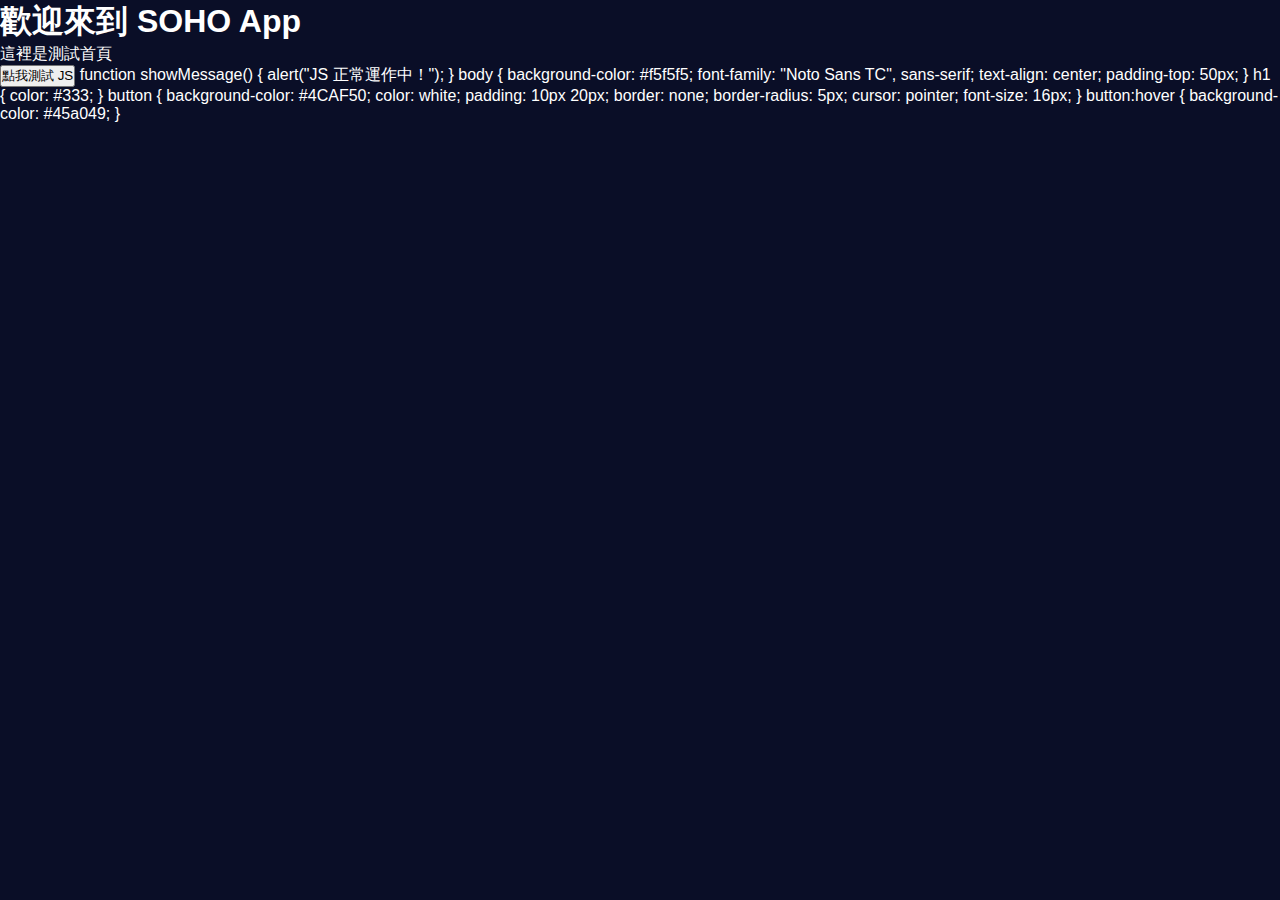
<file: soho/index.html>
<!DOCTYPE html>
<html lang="zh-Hant">
<head>
  <meta charset="UTF-8">
  <meta name="viewport" content="width=device-width, initial-scale=1.0">
  <title>SOHO App</title>
  <link rel="stylesheet" href="styles.css">
</head>
<body>
  <h1>歡迎來到 SOHO App</h1>
  <p>這裡是測試首頁</p>

  <button onclick="showMessage()">點我測試 JS</button>

  <script src="app.js"></script>
</body>
</html>
function showMessage() {
  alert("JS 正常運作中！");
}
body {
  background-color: #f5f5f5;
  font-family: "Noto Sans TC", sans-serif;
  text-align: center;
  padding-top: 50px;
}
h1 {
  color: #333;
}
button {
  background-color: #4CAF50;
  color: white;
  padding: 10px 20px;
  border: none;
  border-radius: 5px;
  cursor: pointer;
  font-size: 16px;
}
button:hover {
  background-color: #45a049;
}
</file>
<file: soho/styles.css>
/* ============================================
   全域設定與變數
   ============================================ */
:root {
    /* 深藍紫色調色板 */
    --primary-dark: #0a0e27;
    --primary-blue: #1a1f4d;
    --primary-purple: #2d1b69;
    --accent-gold: #f4c542;
    --accent-gold-bright: #ffd700;
    --accent-purple: #8b5cf6;
    --accent-blue: #3b82f6;
    
    /* 漸層色 */
    --gradient-primary: linear-gradient(135deg, #1a1f4d 0%, #0a0e27 100%);
    --gradient-card: linear-gradient(135deg, rgba(45, 27, 105, 0.3) 0%, rgba(26, 31, 77, 0.3) 100%);
    --gradient-gold: linear-gradient(135deg, #f4c542 0%, #ffd700 100%);
    
    /* 文字顏色 */
    --text-primary: #ffffff;
    --text-secondary: rgba(255, 255, 255, 0.7);
    --text-gold: #f4c542;
    
    /* 玻璃效果 */
    --glass-bg: rgba(255, 255, 255, 0.05);
    --glass-border: rgba(255, 255, 255, 0.1);
    --glass-shadow: 0 8px 32px 0 rgba(0, 0, 0, 0.37);
    
    /* 陰影 */
    --shadow-sm: 0 2px 8px rgba(0, 0, 0, 0.3);
    --shadow-md: 0 4px 16px rgba(0, 0, 0, 0.4);
    --shadow-lg: 0 8px 32px rgba(0, 0, 0, 0.5);
    
    /* 間距 */
    --spacing-xs: 0.5rem;
    --spacing-sm: 1rem;
    --spacing-md: 1.5rem;
    --spacing-lg: 2rem;
    --spacing-xl: 3rem;
    
    /* 圓角 */
    --radius-sm: 0.5rem;
    --radius-md: 1rem;
    --radius-lg: 1.5rem;
    --radius-xl: 2rem;
}

/* ============================================
   重置與基礎樣式
   ============================================ */
* {
    margin: 0;
    padding: 0;
    box-sizing: border-box;
}

body {
    font-family: -apple-system, BlinkMacSystemFont, 'Segoe UI', 'PingFang TC', 'Microsoft JhengHei', sans-serif;
    background: var(--primary-dark);
    color: var(--text-primary);
    overflow-x: hidden;
    -webkit-font-smoothing: antialiased;
    -moz-osx-font-smoothing: grayscale;
}

/* ============================================
   主容器與動態背景
   ============================================ */
.app-container {
    position: relative;
    min-height: 100vh;
    padding: var(--spacing-sm);
    padding-bottom: 100px;
}

.background-gradient {
    position: fixed;
    top: 0;
    left: 0;
    width: 100%;
    height: 100%;
    z-index: -1;
    overflow: hidden;
    background: linear-gradient(135deg, #0a0e27 0%, #1a1f4d 50%, #2d1b69 100%);
}

.gradient-orb {
    position: absolute;
    border-radius: 50%;
    filter: blur(80px);
    opacity: 0.3;
    animation: float 20s infinite ease-in-out;
}

.orb-1 {
    width: 300px;
    height: 300px;
    background: var(--accent-purple);
    top: -100px;
    left: -100px;
    animation-delay: 0s;
}

.orb-2 {
    width: 400px;
    height: 400px;
    background: var(--accent-blue);
    bottom: -150px;
    right: -150px;
    animation-delay: 7s;
}

.orb-3 {
    width: 250px;
    height: 250px;
    background: var(--accent-gold);
    top: 50%;
    left: 50%;
    transform: translate(-50%, -50%);
    animation-delay: 14s;
}

@keyframes float {
    0%, 100% {
        transform: translate(0, 0) scale(1);
    }
    25% {
        transform: translate(30px, -30px) scale(1.1);
    }
    50% {
        transform: translate(-20px, 40px) scale(0.9);
    }
    75% {
        transform: translate(40px, 20px) scale(1.05);
    }
}

/* ============================================
   玻璃擬態效果
   ============================================ */
.glass-morphism {
    background: var(--glass-bg);
    backdrop-filter: blur(20px);
    -webkit-backdrop-filter: blur(20px);
    border: 1px solid var(--glass-border);
    box-shadow: var(--glass-shadow);
    border-radius: var(--radius-lg);
}

/* ============================================
   頂部導航
   ============================================ */
.header {
    display: flex;
    justify-content: space-between;
    align-items: center;
    margin-bottom: var(--spacing-lg);
    padding: var(--spacing-sm);
}

.app-logo {
    font-size: 1.5rem;
    font-weight: bold;
    background: var(--gradient-gold);
    -webkit-background-clip: text;
    -webkit-text-fill-color: transparent;
    background-clip: text;
}

.date-display {
    text-align: right;
}

.current-date {
    font-size: 0.9rem;
    color: var(--text-gold);
    font-weight: 600;
}

.current-time {
    font-size: 0.75rem;
    color: var(--text-secondary);
    margin-top: 0.25rem;
}

/* ============================================
   收支總覽卡片
   ============================================ */
.summary-card {
    padding: var(--spacing-lg);
    margin-bottom: var(--spacing-lg);
    position: relative;
    overflow: hidden;
}

.summary-card::before {
    content: '';
    position: absolute;
    top: -50%;
    right: -50%;
    width: 200%;
    height: 200%;
    background: radial-gradient(circle, rgba(244, 197, 66, 0.1) 0%, transparent 70%);
    animation: pulse 8s infinite;
}

@keyframes pulse {
    0%, 100% { transform: scale(1); opacity: 0.3; }
    50% { transform: scale(1.1); opacity: 0.5; }
}

.card-title {
    font-size: 0.9rem;
    color: var(--text-secondary);
    margin-bottom: var(--spacing-xs);
}

.main-balance {
    font-size: 2.5rem;
    font-weight: bold;
    background: var(--gradient-gold);
    -webkit-background-clip: text;
    -webkit-text-fill-color: transparent;
    background-clip: text;
    margin-bottom: var(--spacing-xs);
}

.balance-change {
    font-size: 0.9rem;
    color: #4ade80;
    margin-bottom: var(--spacing-md);
}

.balance-change.negative {
    color: #f87171;
}

.summary-grid {
    display: grid;
    grid-template-columns: 1fr 1fr;
    gap: var(--spacing-sm);
    margin-top: var(--spacing-md);
}

.summary-item {
    display: flex;
    align-items: center;
    gap: var(--spacing-sm);
    padding: var(--spacing-sm);
    background: rgba(255, 255, 255, 0.03);
    border-radius: var(--radius-md);
    border: 1px solid rgba(255, 255, 255, 0.05);
}

.item-icon {
    width: 40px;
    height: 40px;
    border-radius: 50%;
    display: flex;
    align-items: center;
    justify-content: center;
    font-size: 1.2rem;
}

.income-icon {
    background: linear-gradient(135deg, rgba(74, 222, 128, 0.2) 0%, rgba(34, 197, 94, 0.2) 100%);
}

.expense-icon {
    background: linear-gradient(135deg, rgba(248, 113, 113, 0.2) 0%, rgba(239, 68, 68, 0.2) 100%);
}

.item-info {
    display: flex;
    flex-direction: column;
}

.item-label {
    font-size: 0.75rem;
    color: var(--text-secondary);
}

.item-amount {
    font-size: 1rem;
    font-weight: 600;
    color: var(--text-primary);
}

/* ============================================
   週曆視圖
   ============================================ */
.calendar-section {
    margin-bottom: var(--spacing-lg);
}

.calendar-header {
    display: flex;
    justify-content: space-between;
    align-items: center;
    margin-bottom: var(--spacing-md);
    padding: 0 var(--spacing-xs);
}

.week-title {
    font-size: 1.1rem;
    font-weight: 600;
    color: var(--text-gold);
}

.week-calendar {
    display: grid;
    grid-template-columns: repeat(7, 1fr);
    gap: var(--spacing-xs);
}

.day-item {
    aspect-ratio: 1;
    padding: var(--spacing-xs);
    background: var(--glass-bg);
    border: 1px solid var(--glass-border);
    border-radius: var(--radius-md);
    display: flex;
    flex-direction: column;
    align-items: center;
    justify-content: center;
    cursor: pointer;
    transition: all 0.3s ease;
    position: relative;
    overflow: hidden;
}

.day-item::before {
    content: '';
    position: absolute;
    top: 0;
    left: 0;
    width: 100%;
    height: 100%;
    background: var(--gradient-gold);
    opacity: 0;
    transition: opacity 0.3s ease;
    z-index: -1;
}

.day-item:hover::before,
.day-item.today::before {
    opacity: 0.1;
}

.day-item.today {
    border-color: var(--accent-gold);
    box-shadow: 0 0 20px rgba(244, 197, 66, 0.3);
}

.day-weekday {
    font-size: 0.65rem;
    color: var(--text-secondary);
    margin-bottom: 0.25rem;
}

.day-number {
    font-size: 0.9rem;
    font-weight: 600;
    color: var(--text-primary);
}

.day-item.today .day-number {
    color: var(--accent-gold);
}

.day-item.has-holiday::after {
    content: '🎉';
    position: absolute;
    top: 2px;
    right: 2px;
    font-size: 0.6rem;
}

.day-item.has-tasks {
    border-color: var(--accent-purple);
}

.day-item.has-tasks::after {
    content: '';
    position: absolute;
    bottom: 4px;
    left: 50%;
    transform: translateX(-50%);
    width: 4px;
    height: 4px;
    background: var(--accent-gold);
    border-radius: 50%;
}

/* ============================================
   提醒區域
   ============================================ */
.reminders-section {
    padding: var(--spacing-md);
    margin-bottom: var(--spacing-lg);
}

.reminders-section h2 {
    font-size: 1.1rem;
    margin-bottom: var(--spacing-md);
    color: var(--text-gold);
}

.reminders-list {
    display: flex;
    flex-direction: column;
    gap: var(--spacing-sm);
}

.reminder-item {
    padding: var(--spacing-sm);
    background: rgba(255, 255, 255, 0.03);
    border-left: 3px solid var(--accent-gold);
    border-radius: var(--radius-sm);
    display: flex;
    align-items: center;
    gap: var(--spacing-sm);
}

.reminder-time {
    font-size: 0.75rem;
    color: var(--accent-gold);
    font-weight: 600;
    min-width: 50px;
}

.reminder-text {
    flex: 1;
    font-size: 0.9rem;
    color: var(--text-primary);
}

.reminder-check {
    width: 24px;
    height: 24px;
    border: 2px solid var(--glass-border);
    border-radius: 50%;
    cursor: pointer;
    transition: all 0.3s ease;
}

.reminder-check:hover {
    border-color: var(--accent-gold);
    background: rgba(244, 197, 66, 0.1);
}

.empty-message {
    text-align: center;
    color: var(--text-secondary);
    font-size: 0.9rem;
    padding: var(--spacing-md);
}

/* ============================================
   專案列表
   ============================================ */
.projects-section {
    margin-bottom: var(--spacing-lg);
}

.section-header {
    display: flex;
    justify-content: space-between;
    align-items: center;
    margin-bottom: var(--spacing-md);
    padding: 0 var(--spacing-xs);
}

.section-header h2 {
    font-size: 1.1rem;
    color: var(--text-gold);
}

.projects-list {
    display: flex;
    flex-direction: column;
    gap: var(--spacing-sm);
}

.project-card {
    padding: var(--spacing-md);
    background: var(--glass-bg);
    border: 1px solid var(--glass-border);
    border-radius: var(--radius-lg);
    cursor: pointer;
    transition: all 0.3s ease;
    position: relative;
    overflow: hidden;
}

.project-card::before {
    content: '';
    position: absolute;
    top: 0;
    left: 0;
    width: 4px;
    height: 100%;
    background: var(--gradient-gold);
}

.project-card:active {
    transform: scale(0.98);
}

.project-header {
    display: flex;
    justify-content: space-between;
    align-items: start;
    margin-bottom: var(--spacing-sm);
}

.project-name {
    font-size: 1rem;
    font-weight: 600;
    color: var(--text-primary);
    margin-bottom: 0.25rem;
}

.project-client {
    font-size: 0.8rem;
    color: var(--text-secondary);
}

.project-amount {
    font-size: 1.1rem;
    font-weight: bold;
    color: var(--accent-gold);
}

.project-progress {
    margin-top: var(--spacing-sm);
}

.progress-label {
    display: flex;
    justify-content: space-between;
    font-size: 0.75rem;
    color: var(--text-secondary);
    margin-bottom: 0.5rem;
}

.progress-bar {
    height: 6px;
    background: rgba(255, 255, 255, 0.1);
    border-radius: 10px;
    overflow: hidden;
}

.progress-fill {
    height: 100%;
    background: var(--gradient-gold);
    border-radius: 10px;
    transition: width 0.3s ease;
}

/* ============================================
   液體玻璃按鈕效果
   ============================================ */
.liquid-btn {
    position: relative;
    padding: 0.75rem 1.5rem;
    background: var(--glass-bg);
    border: 1px solid var(--glass-border);
    border-radius: var(--radius-xl);
    color: var(--text-primary);
    font-size: 0.9rem;
    font-weight: 500;
    cursor: pointer;
    overflow: hidden;
    transition: all 0.3s ease;
    backdrop-filter: blur(10px);
    -webkit-backdrop-filter: blur(10px);
}

.liquid-btn .btn-text,
.liquid-btn > span:not(.btn-liquid) {
    position: relative;
    z-index: 2;
}

.liquid-btn .btn-liquid {
    position: absolute;
    top: 50%;
    left: 50%;
    width: 0;
    height: 0;
    border-radius: 50%;
    background: radial-gradient(circle, rgba(244, 197, 66, 0.4) 0%, rgba(244, 197, 66, 0.1) 100%);
    transform: translate(-50%, -50%);
    transition: width 0.6s ease, height 0.6s ease;
    pointer-events: none;
}

.liquid-btn:hover .btn-liquid {
    width: 300px;
    height: 300px;
}

.liquid-btn:hover {
    border-color: var(--accent-gold);
    box-shadow: 0 0 20px rgba(244, 197, 66, 0.3);
    transform: translateY(-2px);
}

.liquid-btn:active {
    transform: translateY(0) scale(0.98);
}

.btn-primary {
    background: linear-gradient(135deg, rgba(244, 197, 66, 0.2) 0%, rgba(255, 215, 0, 0.2) 100%);
    border-color: var(--accent-gold);
    color: var(--accent-gold);
    font-weight: 600;
}

.btn-secondary {
    background: rgba(255, 255, 255, 0.03);
}

.nav-btn {
    width: 40px;
    height: 40px;
    padding: 0;
    display: flex;
    align-items: center;
    justify-content: center;
    border-radius: 50%;
}

/* ============================================
   FAB 浮動操作按鈕
   ============================================ */
.fab-container {
    position: fixed;
    bottom: 80px;
    right: var(--spacing-md);
    z-index: 1000;
}

.fab {
    width: 60px;
    height: 60px;
    border-radius: 50%;
    background: var(--gradient-gold);
    border: none;
    box-shadow: 0 4px 20px rgba(244, 197, 66, 0.4);
    cursor: pointer;
    display: flex;
    align-items: center;
    justify-content: center;
    transition: all 0.3s ease;
}

.fab .fab-icon {
    font-size: 1.5rem;
    color: var(--primary-dark);
    font-weight: bold;
    z-index: 2;
    position: relative;
}

.fab:hover {
    transform: scale(1.1) rotate(90deg);
    box-shadow: 0 6px 30px rgba(244, 197, 66, 0.6);
}

.fab:active {
    transform: scale(1.05) rotate(90deg);
}

.fab-menu {
    position: absolute;
    bottom: 70px;
    right: 0;
    display: flex;
    flex-direction: column;
    gap: var(--spacing-sm);
    opacity: 0;
    pointer-events: none;
    transform: translateY(20px);
    transition: all 0.3s ease;
}

.fab-menu.active {
    opacity: 1;
    pointer-events: all;
    transform: translateY(0);
}

.fab-item {
    padding: 0.75rem 1.25rem;
    white-space: nowrap;
    font-size: 0.85rem;
    box-shadow: 0 4px 12px rgba(0, 0, 0, 0.3);
}

.fab-item:nth-child(1) {
    transition-delay: 0.05s;
}

.fab-item:nth-child(2) {
    transition-delay: 0.1s;
}

.fab-item:nth-child(3) {
    transition-delay: 0.15s;
}

/* ============================================
   模態視窗
   ============================================ */
.modal {
    position: fixed;
    top: 0;
    left: 0;
    width: 100%;
    height: 100%;
    z-index: 2000;
    display: none;
    align-items: center;
    justify-content: center;
    padding: var(--spacing-md);
}

.modal.active {
    display: flex;
}

.modal-backdrop {
    position: absolute;
    top: 0;
    left: 0;
    width: 100%;
    height: 100%;
    background: rgba(0, 0, 0, 0.7);
    backdrop-filter: blur(5px);
    -webkit-backdrop-filter: blur(5px);
}

.modal-content {
    position: relative;
    width: 100%;
    max-width: 500px;
    max-height: 90vh;
    overflow-y: auto;
    padding: var(--spacing-lg);
    animation: modalSlideUp 0.3s ease;
}

@keyframes modalSlideUp {
    from {
        opacity: 0;
        transform: translateY(50px);
    }
    to {
        opacity: 1;
        transform: translateY(0);
    }
}

.modal-header {
    display: flex;
    justify-content: space-between;
    align-items: center;
    margin-bottom: var(--spacing-lg);
}

.modal-header h2 {
    font-size: 1.3rem;
    color: var(--text-gold);
}

.close-btn {
    width: 36px;
    height: 36px;
    border: none;
    background: rgba(255, 255, 255, 0.1);
    border-radius: 50%;
    color: var(--text-primary);
    font-size: 1.5rem;
    cursor: pointer;
    display: flex;
    align-items: center;
    justify-content: center;
    transition: all 0.3s ease;
}

.close-btn:hover {
    background: rgba(255, 255, 255, 0.2);
    transform: rotate(90deg);
}

/* ============================================
   表單樣式
   ============================================ */
.form-group {
    margin-bottom: var(--spacing-md);
}

.form-row {
    display: grid;
    grid-template-columns: 1fr 1fr;
    gap: var(--spacing-sm);
}

.form-group label {
    display: block;
    font-size: 0.85rem;
    color: var(--text-secondary);
    margin-bottom: 0.5rem;
    font-weight: 500;
}

.glass-input {
    width: 100%;
    padding: 0.75rem;
    background: rgba(255, 255, 255, 0.05);
    border: 1px solid var(--glass-border);
    border-radius: var(--radius-md);
    color: var(--text-primary);
    font-size: 0.9rem;
    transition: all 0.3s ease;
}

.glass-input:focus {
    outline: none;
    border-color: var(--accent-gold);
    background: rgba(255, 255, 255, 0.08);
    box-shadow: 0 0 0 3px rgba(244, 197, 66, 0.1);
}

.glass-input::placeholder {
    color: rgba(255, 255, 255, 0.3);
}

textarea.glass-input {
    resize: vertical;
    min-height: 80px;
}

select.glass-input {
    cursor: pointer;
}

.radio-group {
    display: flex;
    gap: var(--spacing-md);
}

.radio-label {
    display: flex;
    align-items: center;
    gap: 0.5rem;
    cursor: pointer;
    font-size: 0.9rem;
}

.radio-label input[type="radio"] {
    width: 18px;
    height: 18px;
    cursor: pointer;
}

.weekday-selector {
    display: flex;
    gap: 0.5rem;
    flex-wrap: wrap;
}

.weekday-checkbox {
    flex: 1;
    min-width: 40px;
    padding: 0.5rem;
    background: rgba(255, 255, 255, 0.05);
    border: 1px solid var(--glass-border);
    border-radius: var(--radius-sm);
    text-align: center;
    cursor: pointer;
    transition: all 0.3s ease;
    font-size: 0.85rem;
}

.weekday-checkbox:hover {
    border-color: var(--accent-gold);
    background: rgba(244, 197, 66, 0.1);
}

.weekday-checkbox input[type="checkbox"] {
    display: none;
}

.weekday-checkbox input[type="checkbox"]:checked + * {
    background: none;
}

.weekday-checkbox:has(input:checked) {
    background: linear-gradient(135deg, rgba(244, 197, 66, 0.3) 0%, rgba(255, 215, 0, 0.3) 100%);
    border-color: var(--accent-gold);
    color: var(--accent-gold);
}

.form-actions {
    display: flex;
    gap: var(--spacing-sm);
    margin-top: var(--spacing-lg);
}

.form-actions button {
    flex: 1;
}

/* ============================================
   響應式設計
   ============================================ */
@media (max-width: 480px) {
    .main-balance {
        font-size: 2rem;
    }
    
    .summary-grid {
        grid-template-columns: 1fr;
    }
    
    .form-row {
        grid-template-columns: 1fr;
    }
    
    .fab-container {
        bottom: 60px;
        right: var(--spacing-sm);
    }
}

/* ============================================
   滾動條美化
   ============================================ */
::-webkit-scrollbar {
    width: 8px;
}

::-webkit-scrollbar-track {
    background: rgba(255, 255, 255, 0.05);
}

::-webkit-scrollbar-thumb {
    background: rgba(244, 197, 66, 0.3);
    border-radius: 10px;
}

::-webkit-scrollbar-thumb:hover {
    background: rgba(244, 197, 66, 0.5);
}

/* ============================================
   專案詳情特殊樣式
   ============================================ */
.project-detail-modal {
    max-width: 600px;
}

.detail-section {
    margin-bottom: var(--spacing-md);
    padding: var(--spacing-md);
    background: rgba(255, 255, 255, 0.03);
    border-radius: var(--radius-md);
}

.detail-section h3 {
    font-size: 0.9rem;
    color: var(--text-gold);
    margin-bottom: var(--spacing-sm);
}

.detail-grid {
    display: grid;
    gap: var(--spacing-sm);
}

.detail-item {
    display: flex;
    justify-content: space-between;
    font-size: 0.85rem;
}

.detail-label {
    color: var(--text-secondary);
}

.detail-value {
    color: var(--text-primary);
    font-weight: 500;
}
</file>
